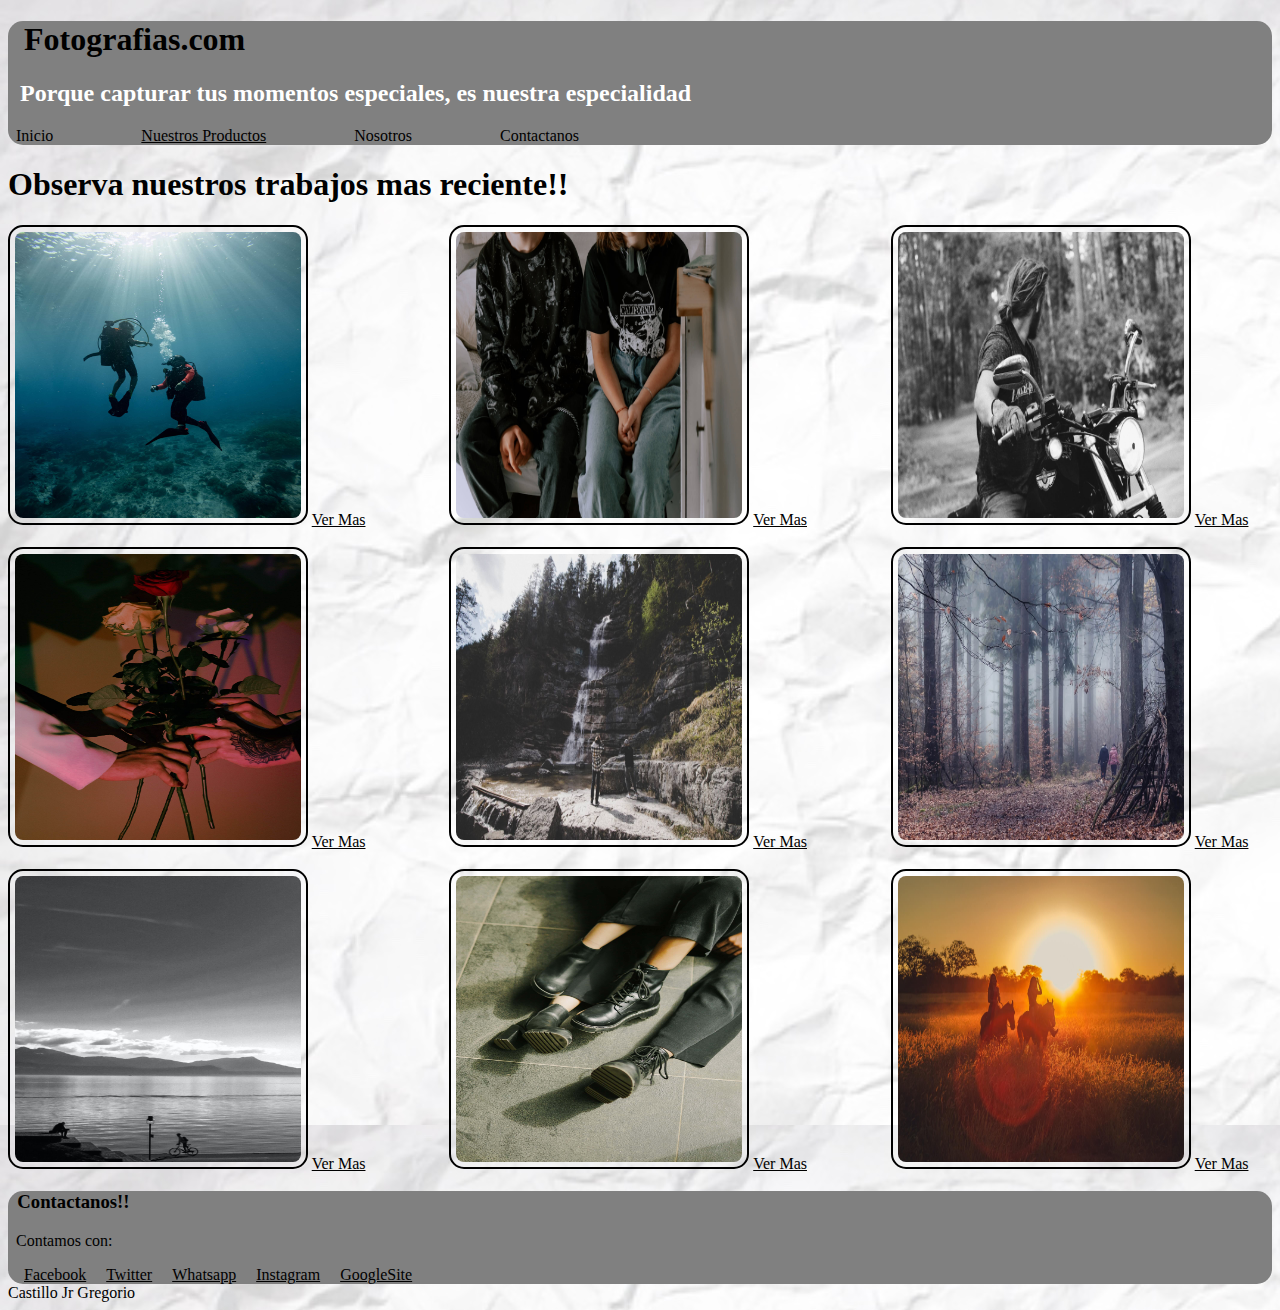
<file: Practica1cUnidad4php/index.html>
<!DOCTYPE html>
<html>
<head>
	<meta charset="utf-8">
	<meta name="viewport" content="width=device-width, initial-scale=1">
	<link rel="stylesheet" type="text/css" href="/Practica1cUnidad4php/CSSPractica25.css">
	<title>Fotografias.com</title>
</head>
<body background="/Practica1cUnidad4php/fondo3.jpeg">
	<header>
		<h1>&nbsp;&nbsp;Fotografias.com</h1>
		<h2>&nbsp;&nbsp;Porque capturar tus momentos especiales, es nuestra especialidad</h2>
		&nbsp;&nbsp;Inicio&nbsp;&nbsp;&nbsp;&nbsp;&nbsp;&nbsp;&nbsp;&nbsp;&nbsp;&nbsp;&nbsp;&nbsp;&nbsp;&nbsp;&nbsp;&nbsp;&nbsp;&nbsp;&nbsp;&nbsp;&nbsp;&nbsp;<a href="/Practica1cUnidad4php/productos.php">Nuestros Productos</a>&nbsp;&nbsp;&nbsp;&nbsp;&nbsp;&nbsp;&nbsp;&nbsp;&nbsp;&nbsp;&nbsp;&nbsp;&nbsp;&nbsp;&nbsp;&nbsp;&nbsp;&nbsp;&nbsp;&nbsp;&nbsp;&nbsp;Nosotros&nbsp;&nbsp;&nbsp;&nbsp;&nbsp;&nbsp;&nbsp;&nbsp;&nbsp;&nbsp;&nbsp;&nbsp;&nbsp;&nbsp;&nbsp;&nbsp;&nbsp;&nbsp;&nbsp;&nbsp;&nbsp;&nbsp;Contactanos
	</header>

	<main>
		<h1>Observa nuestros trabajos mas reciente!!</h1>
		
			
			<img src="pexels-carlos-jamaica-11060853.jpg">
			<a href="">Ver Mas</a>&nbsp;&nbsp;&nbsp;&nbsp;&nbsp;&nbsp;&nbsp;&nbsp;&nbsp;&nbsp;&nbsp;&nbsp;&nbsp;&nbsp;&nbsp;&nbsp;&nbsp;&nbsp;&nbsp;&nbsp;
		
			<img src="pexels-cottonbro-6187685.jpg">
			<a href="">Ver Mas</a>&nbsp;&nbsp;&nbsp;&nbsp;&nbsp;&nbsp;&nbsp;&nbsp;&nbsp;&nbsp;&nbsp;&nbsp;&nbsp;&nbsp;&nbsp;&nbsp;&nbsp;&nbsp;&nbsp;&nbsp;
		
			<img src="pexels-daria-usanova-2820885.jpg">
			<a href="">Ver Mas</a><br><br>
		
			<img src="pexels-lena-glukhova-10400931.jpg">
			<a href="">Ver Mas</a>&nbsp;&nbsp;&nbsp;&nbsp;&nbsp;&nbsp;&nbsp;&nbsp;&nbsp;&nbsp;&nbsp;&nbsp;&nbsp;&nbsp;&nbsp;&nbsp;&nbsp;&nbsp;&nbsp;&nbsp;
		
			<img src="pexels-lucas-allmann-448754.jpg">
			<a href="">Ver Mas</a>&nbsp;&nbsp;&nbsp;&nbsp;&nbsp;&nbsp;&nbsp;&nbsp;&nbsp;&nbsp;&nbsp;&nbsp;&nbsp;&nbsp;&nbsp;&nbsp;&nbsp;&nbsp;&nbsp;&nbsp;
		
			<img src="pexels-myriams-fotos-5960986.jpg">
			<a href="">Ver Mas</a><br><br>
		
			<img src="pexels-naoh-lehmann-11564226.jpg">
			<a href="">Ver Mas</a>&nbsp;&nbsp;&nbsp;&nbsp;&nbsp;&nbsp;&nbsp;&nbsp;&nbsp;&nbsp;&nbsp;&nbsp;&nbsp;&nbsp;&nbsp;&nbsp;&nbsp;&nbsp;&nbsp;&nbsp;
		
			<img src="pexels-rizky-sabriansyah-10919363.jpg">
			<a href="">Ver Mas</a>&nbsp;&nbsp;&nbsp;&nbsp;&nbsp;&nbsp;&nbsp;&nbsp;&nbsp;&nbsp;&nbsp;&nbsp;&nbsp;&nbsp;&nbsp;&nbsp;&nbsp;&nbsp;&nbsp;&nbsp;
		
			<img src="pexels-willsantt-2714627.jpg">
			<a href="">Ver Mas</a>
			
	</main>

	<footer>
		<h3>&nbsp;&nbsp;Contactanos!!</h3>
		<p>&nbsp;&nbsp;Contamos con:</p>
		&nbsp;&nbsp;&nbsp;&nbsp;<a href="">Facebook</a>
		&nbsp;&nbsp;&nbsp;&nbsp;<a href="">Twitter</a>
		&nbsp;&nbsp;&nbsp;&nbsp;<a href="">Whatsapp</a>
		&nbsp;&nbsp;&nbsp;&nbsp;<a href="">Instagram</a>
		&nbsp;&nbsp;&nbsp;&nbsp;<a href="">GoogleSite</a>
		&nbsp;&nbsp;&nbsp;&nbsp;
	</footer>

	Castillo Jr Gregorio

</body>
</html>
</file>
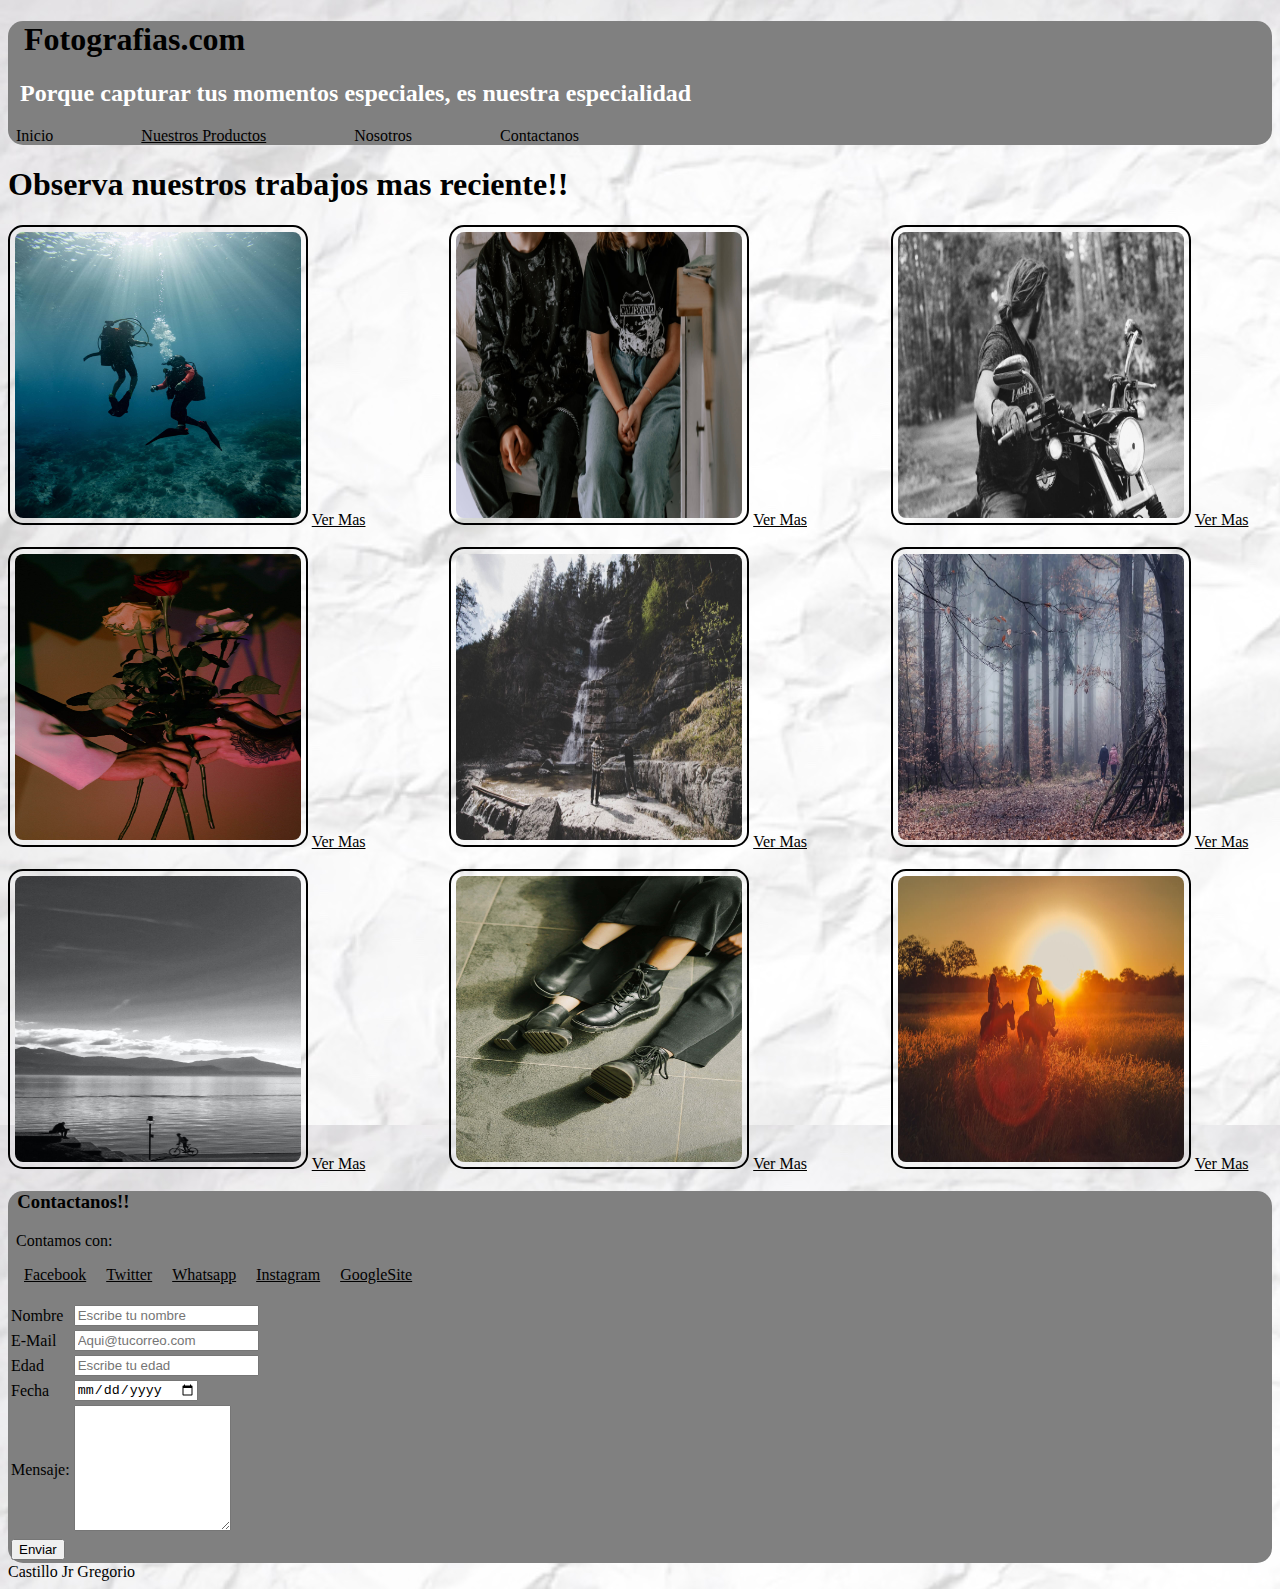
<file: Practica3Unidad4php/index.html>
<!DOCTYPE html>
<html>
<head>
	<meta charset="utf-8">
	<meta name="viewport" content="width=device-width, initial-scale=1">
	<link rel="stylesheet" type="text/css" href="/Practica1cUnidad4php/CSSPractica25.css">
	<title>Fotografias.com</title>
</head>
<body background="/Practica1cUnidad4php/fondo3.jpeg">
	<header>
		<h1>&nbsp;&nbsp;Fotografias.com</h1>
		<h2>&nbsp;&nbsp;Porque capturar tus momentos especiales, es nuestra especialidad</h2>
		&nbsp;&nbsp;Inicio&nbsp;&nbsp;&nbsp;&nbsp;&nbsp;&nbsp;&nbsp;&nbsp;&nbsp;&nbsp;&nbsp;&nbsp;&nbsp;&nbsp;&nbsp;&nbsp;&nbsp;&nbsp;&nbsp;&nbsp;&nbsp;&nbsp;<a href="/Practica1cUnidad4php/productos.php">Nuestros Productos</a>&nbsp;&nbsp;&nbsp;&nbsp;&nbsp;&nbsp;&nbsp;&nbsp;&nbsp;&nbsp;&nbsp;&nbsp;&nbsp;&nbsp;&nbsp;&nbsp;&nbsp;&nbsp;&nbsp;&nbsp;&nbsp;&nbsp;Nosotros&nbsp;&nbsp;&nbsp;&nbsp;&nbsp;&nbsp;&nbsp;&nbsp;&nbsp;&nbsp;&nbsp;&nbsp;&nbsp;&nbsp;&nbsp;&nbsp;&nbsp;&nbsp;&nbsp;&nbsp;&nbsp;&nbsp;Contactanos
	</header>

	<main>
		<h1>Observa nuestros trabajos mas reciente!!</h1>
		
			
			<img src="pexels-carlos-jamaica-11060853.jpg">
			<a href="">Ver Mas</a>&nbsp;&nbsp;&nbsp;&nbsp;&nbsp;&nbsp;&nbsp;&nbsp;&nbsp;&nbsp;&nbsp;&nbsp;&nbsp;&nbsp;&nbsp;&nbsp;&nbsp;&nbsp;&nbsp;&nbsp;
		
			<img src="pexels-cottonbro-6187685.jpg">
			<a href="">Ver Mas</a>&nbsp;&nbsp;&nbsp;&nbsp;&nbsp;&nbsp;&nbsp;&nbsp;&nbsp;&nbsp;&nbsp;&nbsp;&nbsp;&nbsp;&nbsp;&nbsp;&nbsp;&nbsp;&nbsp;&nbsp;
		
			<img src="pexels-daria-usanova-2820885.jpg">
			<a href="">Ver Mas</a><br><br>
		
			<img src="pexels-lena-glukhova-10400931.jpg">
			<a href="">Ver Mas</a>&nbsp;&nbsp;&nbsp;&nbsp;&nbsp;&nbsp;&nbsp;&nbsp;&nbsp;&nbsp;&nbsp;&nbsp;&nbsp;&nbsp;&nbsp;&nbsp;&nbsp;&nbsp;&nbsp;&nbsp;
		
			<img src="pexels-lucas-allmann-448754.jpg">
			<a href="">Ver Mas</a>&nbsp;&nbsp;&nbsp;&nbsp;&nbsp;&nbsp;&nbsp;&nbsp;&nbsp;&nbsp;&nbsp;&nbsp;&nbsp;&nbsp;&nbsp;&nbsp;&nbsp;&nbsp;&nbsp;&nbsp;
		
			<img src="pexels-myriams-fotos-5960986.jpg">
			<a href="">Ver Mas</a><br><br>
		
			<img src="pexels-naoh-lehmann-11564226.jpg">
			<a href="">Ver Mas</a>&nbsp;&nbsp;&nbsp;&nbsp;&nbsp;&nbsp;&nbsp;&nbsp;&nbsp;&nbsp;&nbsp;&nbsp;&nbsp;&nbsp;&nbsp;&nbsp;&nbsp;&nbsp;&nbsp;&nbsp;
		
			<img src="pexels-rizky-sabriansyah-10919363.jpg">
			<a href="">Ver Mas</a>&nbsp;&nbsp;&nbsp;&nbsp;&nbsp;&nbsp;&nbsp;&nbsp;&nbsp;&nbsp;&nbsp;&nbsp;&nbsp;&nbsp;&nbsp;&nbsp;&nbsp;&nbsp;&nbsp;&nbsp;
		
			<img src="pexels-willsantt-2714627.jpg">
			<a href="">Ver Mas</a>
			
	</main>

	<footer>
		<h3>&nbsp;&nbsp;Contactanos!!</h3>
		<p>&nbsp;&nbsp;Contamos con:</p>
		&nbsp;&nbsp;&nbsp;&nbsp;<a href="">Facebook</a>
		&nbsp;&nbsp;&nbsp;&nbsp;<a href="">Twitter</a>
		&nbsp;&nbsp;&nbsp;&nbsp;<a href="">Whatsapp</a>
		&nbsp;&nbsp;&nbsp;&nbsp;<a href="">Instagram</a>
		&nbsp;&nbsp;&nbsp;&nbsp;<a href="">GoogleSite</a>
		
		&nbsp;&nbsp;<form action="/Practica3Unidad4php/form.php" method="post">
			<table aling="center">
				<tr>
					&nbsp;&nbsp;<td>Nombre</td>
					&nbsp;&nbsp;<td><input type="text" name="nombre" placeholder="Escribe tu nombre" required></td>
				</tr>
				<tr>
					<td>E-Mail</td>
					<td><input type="email" name="email" placeholder="Aqui@tucorreo.com" required></td>
				</tr>
				<tr>
					<td>Edad</td>
					<td><input type="number" name="edad" placeholder="Escribe tu edad" required></td>
				</tr>
				<tr>
					<td>Fecha</td>
					<td><input type="date" name="fecha" placeholder="Escribe la fecha" required></td>
				</tr>
					<td>Mensaje:</td>
					<td><textarea cols="17" rows="8" name="mensaje" required></textarea></td>
				<tr>
					<td><input type="submit" name="boton" value="Enviar"></td>
				</tr>
			</table>
		</form>
	</footer>

	Castillo Jr Gregorio

</body> 
</html>
</file>
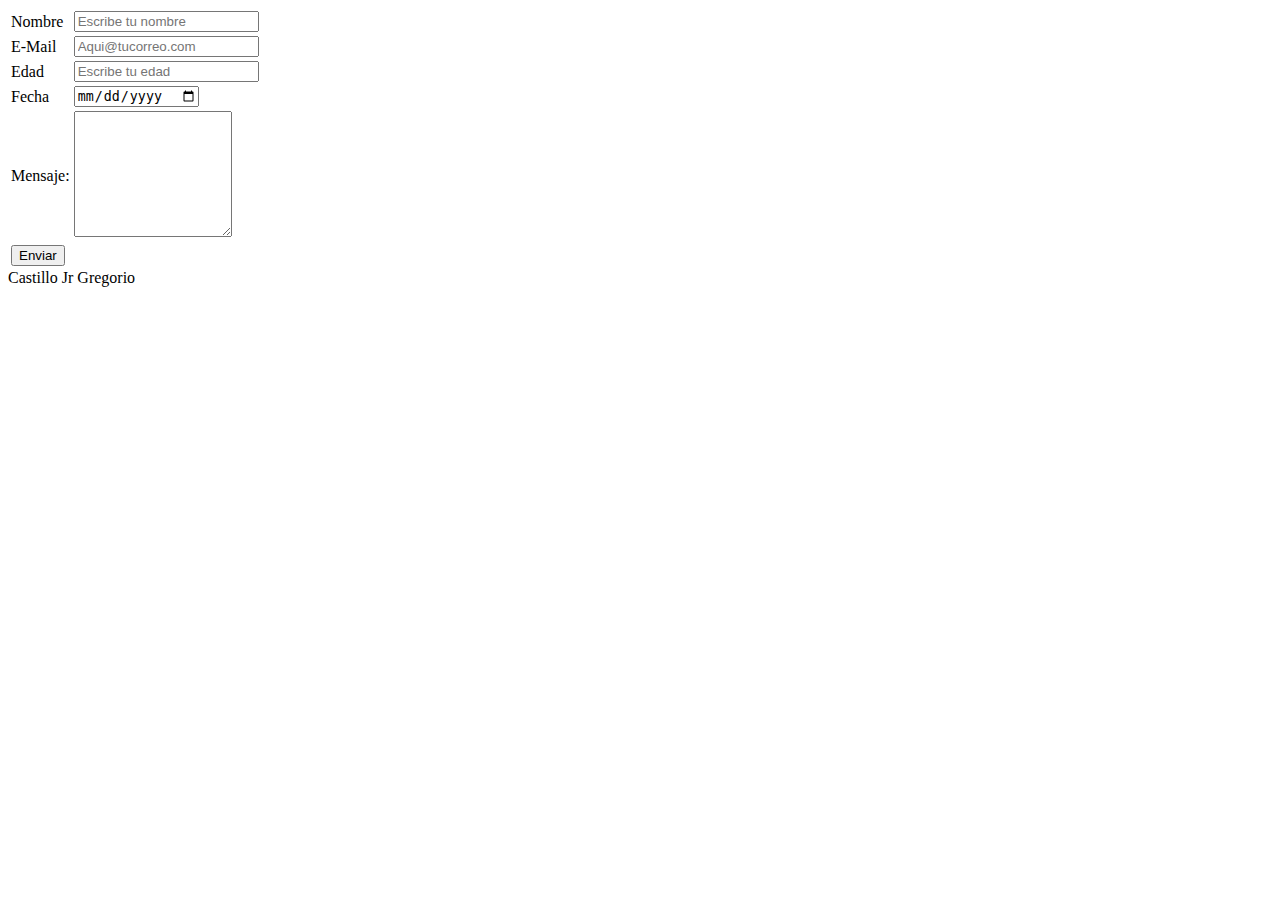
<file: Practica4Unidad4php/index.html>
<!DOCTYPE html>
<html lang="en">
<head>
    <meta charset="UTF-8">
    <meta http-equiv="X-UA-Compatible" content="IE=edge">
    <meta name="viewport" content="width=device-width, initial-scale=1.0">
    <title>Formulario</title>
</head>
<body>
    <form action="/Practica4Unidad4php/form.php" method="post"> 
        <table aling="center">
            <tr>
                <td>Nombre</td>
                <td><input type="text" name="nombre" placeholder="Escribe tu nombre" required></td>
            </tr>
            <tr>
                <td>E-Mail</td>
                <td><input type="email" name="email" placeholder="Aqui@tucorreo.com" required></td>
            </tr>
            <tr>
                <td>Edad</td>
                <td><input type="number" name="edad" placeholder="Escribe tu edad" required></td>
            </tr>
            <tr>
                <td>Fecha</td>
                <td><input type="date" name="fecha" placeholder="Escribe la fecha" required></td>
            </tr>
                <td>Mensaje:</td>
                <td><textarea cols="17" rows="8" name="mensaje" required></textarea></td>
            <tr>
                <td><input type="submit" name="boton" value="Enviar"></td>
            </tr>
        </table>
    </form>

    Castillo Jr Gregorio
</body>
</html>
</file>
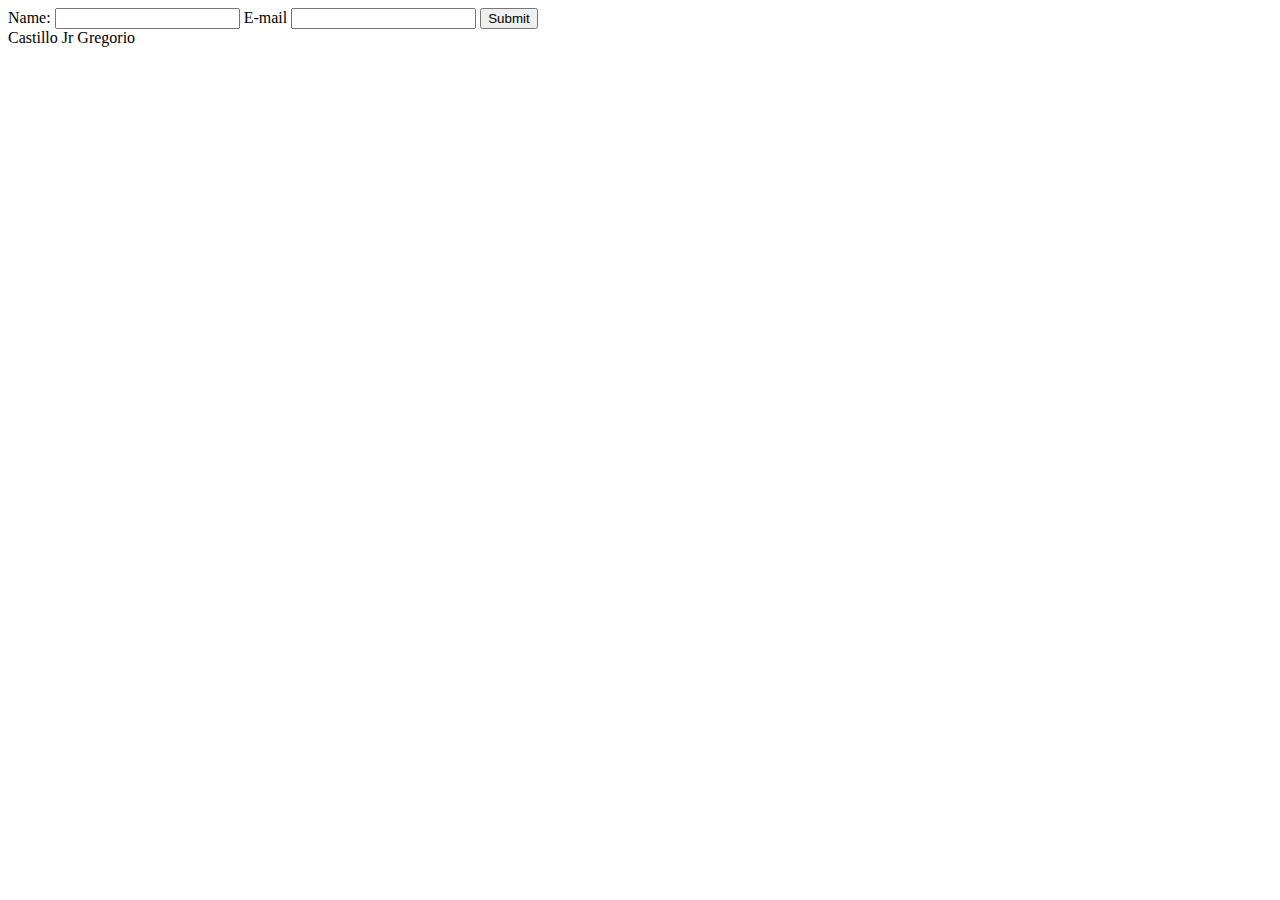
<file: Practica5Unidad4php/index.html>
<!DOCTYPE html>
<html lang="en">
<head>
    <meta charset="UTF-8">
    <meta http-equiv="X-UA-Compatible" content="IE=edge">
    <meta name="viewport" content="width=device-width, initial-scale=1.0">
    <title>Document</title>
</head>
<body>
    <form action="bienvenido.php" method="post">
        Name: <input type="text" name="name">
        E-mail <input type="text" name="email">
        <input type="submit" >
    </form>
    Castillo Jr Gregorio
</body>
</html>
</file>
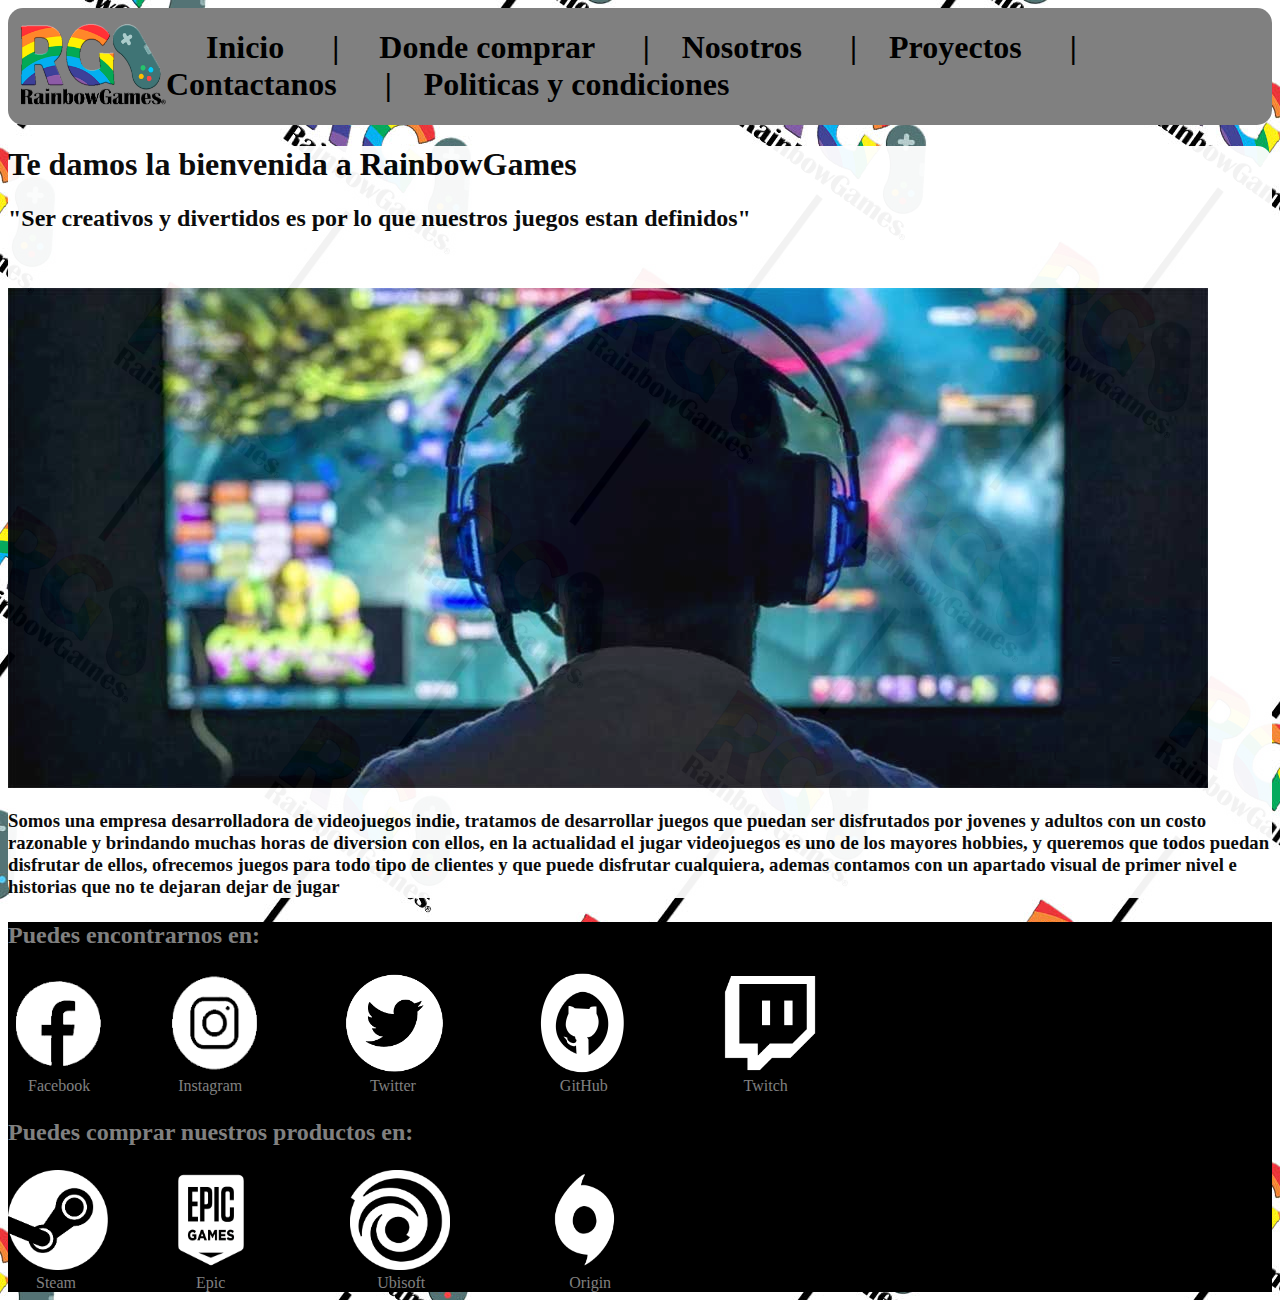
<file: ProyectoFinalRainbowGames/index.html>
<!DOCTYPE html>
<html lang="en">
<head>
    <meta charset="UTF-8">
    <meta http-equiv="X-UA-Compatible" content="IE=edge">
    <meta name="viewport" content="width=device-width, initial-scale=1.0">
    <link rel="stylesheet" type="text/css" href="/ProyectoFinalRainbowGames/Diseño.css">
    <title>RainbowGames</title>
</head>
<body background="/ProyectoFinalRainbowGames/BackgroundRainbowGames.jpg">
    <header>
        &nbsp;&nbsp; <a href="/ProyectoFinalRainbowGames/index.html"><img src="/ProyectoFinalRainbowGames/Logo Empresa.png" width="150" height="100"></a>
       <h1> 
        &nbsp;&nbsp;&nbsp;&nbsp;  
        <a href="/ProyectoFinalRainbowGames/index.html">Inicio</a>
        &nbsp;&nbsp;&nbsp;&nbsp;&nbsp;|&nbsp;&nbsp;&nbsp;&nbsp;
        <a href="/ProyectoFinalRainbowGames/Donde_comprar.html">Donde comprar</a>
        &nbsp;&nbsp;&nbsp;&nbsp;&nbsp;|&nbsp;&nbsp;&nbsp;
        <a href="/ProyectoFinalRainbowGames/Nosotros.html">Nosotros</a>
        &nbsp;&nbsp;&nbsp;&nbsp;&nbsp;|&nbsp;&nbsp;&nbsp;
        <a href="/ProyectoFinalRainbowGames/Proyectos.html">Proyectos</a>
        &nbsp;&nbsp;&nbsp;&nbsp;&nbsp;|&nbsp;&nbsp;&nbsp;
        <a href="/ProyectoFinalRainbowGames/Contactanos.html">Contactanos</a>   
        &nbsp;&nbsp;&nbsp;&nbsp;&nbsp;|&nbsp;&nbsp;&nbsp;
        <a href="/ProyectoFinalRainbowGames/Politicas_y_condiciones.html">Politicas y condiciones</a></h1>
    </header>

    <main>
       <h1>Te damos la bienvenida a RainbowGames</h1>
       <h2>"Ser creativos y divertidos es por lo que nuestros juegos estan definidos"</h2><br>

       &nbsp;&nbsp;&nbsp;&nbsp;&nbsp;&nbsp;&nbsp;&nbsp;&nbsp;&nbsp;&nbsp;&nbsp;&nbsp;&nbsp;&nbsp;&nbsp;&nbsp;&nbsp;&nbsp;&nbsp;&nbsp;&nbsp;&nbsp;&nbsp;
       &nbsp;&nbsp;&nbsp;&nbsp;&nbsp;&nbsp;&nbsp;&nbsp;&nbsp;&nbsp;&nbsp;&nbsp;&nbsp;&nbsp;&nbsp;&nbsp;&nbsp;&nbsp;&nbsp;&nbsp;&nbsp;&nbsp;&nbsp;&nbsp;
       &nbsp;&nbsp;&nbsp;&nbsp;&nbsp;&nbsp;&nbsp;&nbsp;&nbsp;&nbsp;&nbsp;&nbsp;&nbsp;&nbsp;&nbsp;&nbsp;&nbsp;&nbsp;&nbsp;&nbsp;&nbsp;&nbsp;&nbsp;&nbsp;
       <img src="/ProyectoFinalRainbowGames/jugador.jpg" >

       <h3>Somos una empresa desarrolladora de videojuegos indie, tratamos de desarrollar juegos que puedan ser disfrutados por jovenes y adultos con un costo razonable
           y brindando muchas horas de diversion con ellos, en la actualidad el jugar videojuegos es uno de los mayores hobbies, y queremos que todos puedan disfrutar de 
           ellos, ofrecemos juegos para todo tipo de clientes y que puede disfrutar cualquiera, ademas contamos con un apartado visual de primer nivel e historias
           que no te dejaran dejar de jugar
       </h3>
       

    </main>

    <footer>    
        <h2><p>Puedes encontrarnos en:</p></h1>
        <span>
        <a href="www.facebook.com"><img src="/ProyectoFinalRainbowGames/facebook.png" width="100" height="100"></a>
        &nbsp;&nbsp;&nbsp;&nbsp;&nbsp;&nbsp;&nbsp;&nbsp;&nbsp;&nbsp;&nbsp;&nbsp;
        <a href="www.facebook.com"><img src="/ProyectoFinalRainbowGames/instagram..png" width="100" height="100"></a> 
        &nbsp;&nbsp;&nbsp;&nbsp;&nbsp;&nbsp;&nbsp;&nbsp;&nbsp;&nbsp;&nbsp;&nbsp;&nbsp;&nbsp;&nbsp;&nbsp;&nbsp;&nbsp;
        <a href="www.twitter.com"><img src="/ProyectoFinalRainbowGames/twitter logo.png" width="100" height="100"></a> 
        &nbsp;&nbsp;&nbsp;&nbsp;&nbsp;&nbsp;&nbsp;&nbsp;&nbsp;&nbsp;&nbsp;&nbsp;&nbsp;&nbsp;&nbsp;&nbsp;&nbsp;&nbsp;&nbsp;&nbsp;
        <a href="www.github.com"><img src="/ProyectoFinalRainbowGames/githublogo.png" width="100" height="100"></a> 
        &nbsp;&nbsp;&nbsp;&nbsp;&nbsp;&nbsp;&nbsp;&nbsp;&nbsp;&nbsp;&nbsp;&nbsp;&nbsp;&nbsp;&nbsp;&nbsp;&nbsp;&nbsp;&nbsp;&nbsp;
        <a href="www.twitch.com"><img src="/ProyectoFinalRainbowGames/twitch.png" width="100" height="100"></a><br>
        &nbsp;&nbsp;&nbsp;&nbsp;
        Facebook 
        &nbsp;&nbsp;&nbsp;&nbsp;&nbsp;&nbsp;&nbsp;&nbsp;&nbsp;&nbsp;&nbsp;&nbsp;&nbsp;&nbsp;&nbsp;&nbsp;&nbsp;&nbsp;&nbsp;&nbsp;
        Instagram
        &nbsp;&nbsp;&nbsp;&nbsp;&nbsp;&nbsp;&nbsp;&nbsp;&nbsp;&nbsp;&nbsp;&nbsp;&nbsp;&nbsp;&nbsp;&nbsp;&nbsp;&nbsp;&nbsp;&nbsp;&nbsp;&nbsp;&nbsp;&nbsp;&nbsp;&nbsp;&nbsp;&nbsp;&nbsp;&nbsp;
        Twitter 
        &nbsp;&nbsp;&nbsp;&nbsp;&nbsp;&nbsp;&nbsp;&nbsp;&nbsp;&nbsp;&nbsp;&nbsp;&nbsp;&nbsp;&nbsp;&nbsp;&nbsp;&nbsp;&nbsp;&nbsp;&nbsp;&nbsp;&nbsp;&nbsp;&nbsp;&nbsp;&nbsp;&nbsp;&nbsp;&nbsp;&nbsp;&nbsp;&nbsp;&nbsp;
        GitHub
        &nbsp;&nbsp;&nbsp;&nbsp;&nbsp;&nbsp;&nbsp;&nbsp;&nbsp;&nbsp;&nbsp;&nbsp;&nbsp;&nbsp;&nbsp;&nbsp;&nbsp;&nbsp;&nbsp;&nbsp;&nbsp;&nbsp;&nbsp;&nbsp;&nbsp;&nbsp;&nbsp;&nbsp;&nbsp;&nbsp;&nbsp;&nbsp;
        Twitch
        </span>

        <h2><p>Puedes comprar nuestros productos en:</p></h2>
        <span>
        <a href="www.steam.com"><img src="/ProyectoFinalRainbowGames/steam logo.png" width="100" height="100"></a>
        &nbsp;&nbsp;&nbsp;&nbsp;&nbsp;
        <a href="www.epic.com"><img src="/ProyectoFinalRainbowGames/epic logo.jpg" width="150" height="100"></a>
        &nbsp;&nbsp;&nbsp;&nbsp;&nbsp;&nbsp;&nbsp;&nbsp;&nbsp;&nbsp;&nbsp;&nbsp;&nbsp;&nbsp;
        <a href="www.epic.com"><img src="/ProyectoFinalRainbowGames/ubisoft.png" width="100" height="100"></a>
        &nbsp;&nbsp;&nbsp;&nbsp;&nbsp;&nbsp;&nbsp;&nbsp;&nbsp;&nbsp;&nbsp;&nbsp;&nbsp;&nbsp;&nbsp;&nbsp;&nbsp;&nbsp;&nbsp;
        <a href="www.epic.com"><img src="/ProyectoFinalRainbowGames/origin.png" width="100" height="100"></a> <br>
        &nbsp;&nbsp;&nbsp;&nbsp;&nbsp;&nbsp;
        Steam
        &nbsp;&nbsp;&nbsp;&nbsp;&nbsp;&nbsp;&nbsp;&nbsp;&nbsp;&nbsp;&nbsp;&nbsp;&nbsp;&nbsp;&nbsp;&nbsp;&nbsp;&nbsp;&nbsp;&nbsp;&nbsp;&nbsp;&nbsp;&nbsp;&nbsp;&nbsp;&nbsp;&nbsp;
        Epic
        &nbsp;&nbsp;&nbsp;&nbsp;&nbsp;&nbsp;&nbsp;&nbsp;&nbsp;&nbsp;&nbsp;&nbsp;&nbsp;&nbsp;&nbsp;&nbsp;&nbsp;&nbsp;&nbsp;&nbsp;&nbsp;&nbsp;&nbsp;&nbsp;&nbsp;&nbsp;&nbsp;&nbsp;&nbsp;&nbsp;&nbsp;&nbsp;&nbsp;&nbsp;&nbsp;&nbsp;
        Ubisoft
        &nbsp;&nbsp;&nbsp;&nbsp;&nbsp;&nbsp;&nbsp;&nbsp;&nbsp;&nbsp;&nbsp;&nbsp;&nbsp;&nbsp;&nbsp;&nbsp;&nbsp;&nbsp;&nbsp;&nbsp;&nbsp;&nbsp;&nbsp;&nbsp;&nbsp;&nbsp;&nbsp;&nbsp;&nbsp;&nbsp;&nbsp;&nbsp;&nbsp;&nbsp;
        Origin
        </span>  
    </footer>
</body>
</html>
</file>
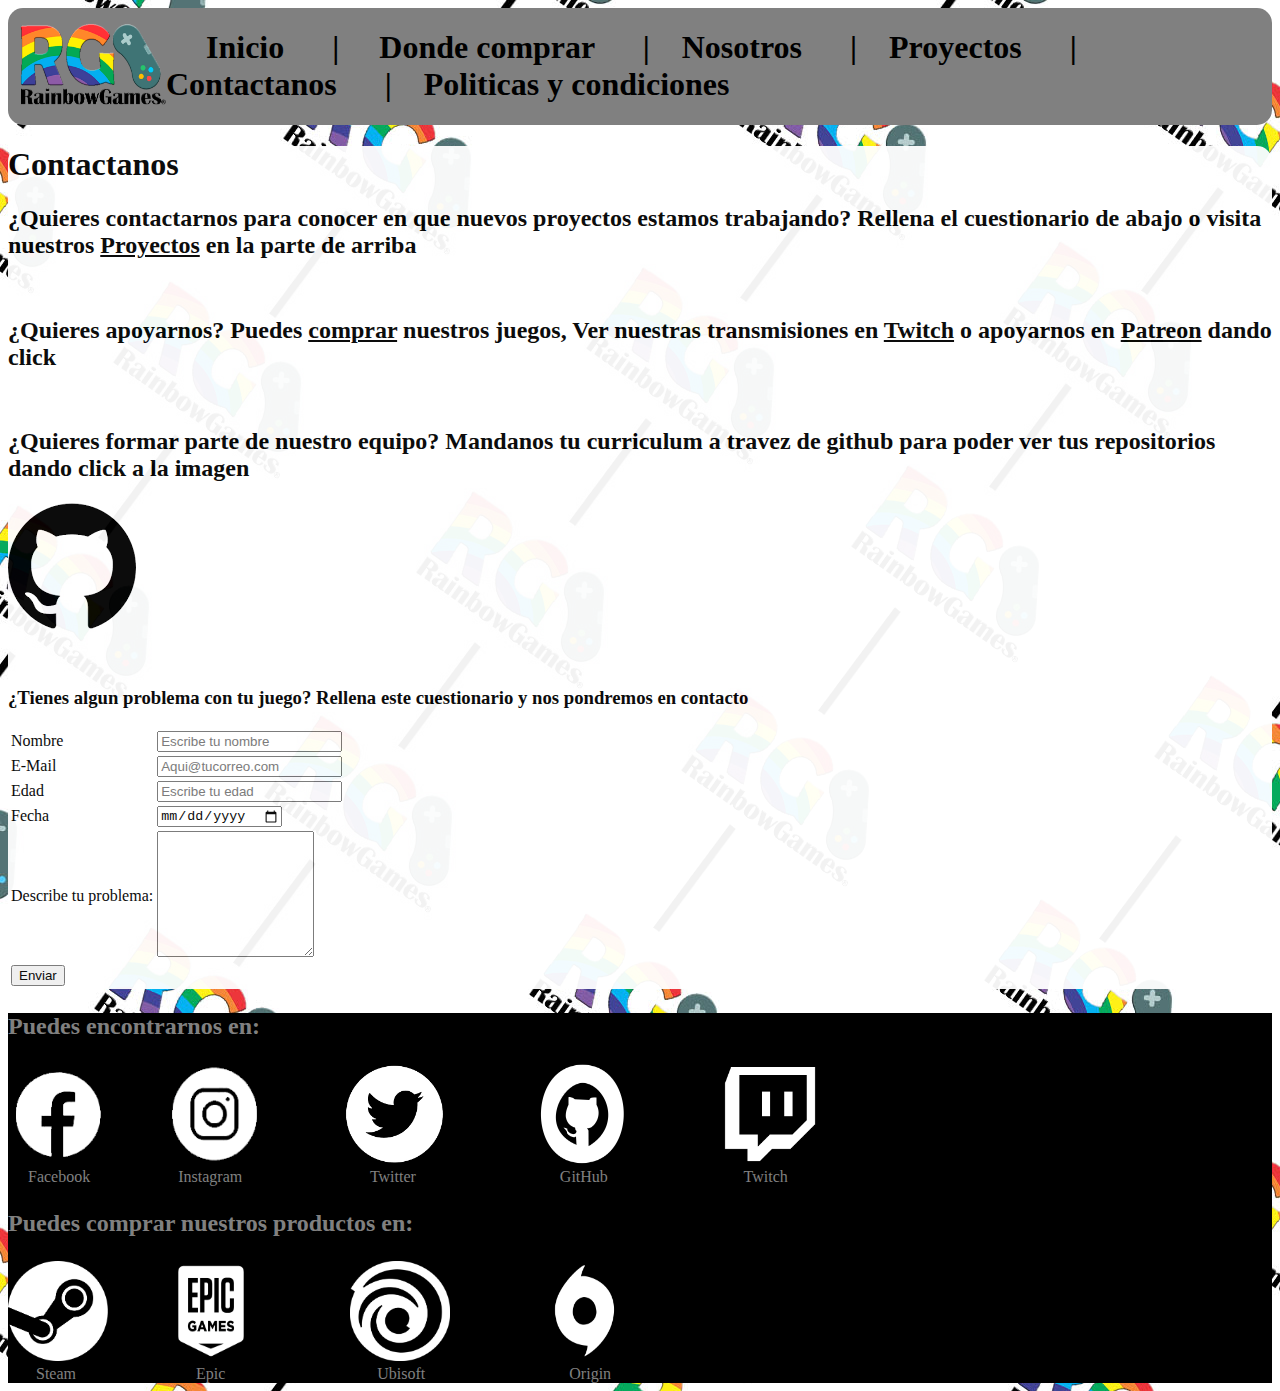
<file: ProyectoFinalRainbowGames/Contactanos.html>
<!DOCTYPE html>
<html lang="en">
<head>
    <meta charset="UTF-8">
    <meta http-equiv="X-UA-Compatible" content="IE=edge">
    <meta name="viewport" content="width=device-width, initial-scale=1.0">
    <link rel="stylesheet" type="text/css" href="/ProyectoFinalRainbowGames/Diseño.css">
    <title>Contactanos</title>
</head>
<body background="/ProyectoFinalRainbowGames/BackgroundRainbowGames.jpg">
    <header>
        &nbsp;&nbsp; <a href="/ProyectoFinalRainbowGames/index.html"><img src="/ProyectoFinalRainbowGames/Logo Empresa.png" width="150" height="100"></a>
       <h1> 
        &nbsp;&nbsp;&nbsp;&nbsp;  
        <a href="/ProyectoFinalRainbowGames/index.html">Inicio</a>
        &nbsp;&nbsp;&nbsp;&nbsp;&nbsp;|&nbsp;&nbsp;&nbsp;&nbsp;
        <a href="/ProyectoFinalRainbowGames/Donde_comprar.html">Donde comprar</a>
        &nbsp;&nbsp;&nbsp;&nbsp;&nbsp;|&nbsp;&nbsp;&nbsp;
        <a href="/ProyectoFinalRainbowGames/Nosotros.html">Nosotros</a>
        &nbsp;&nbsp;&nbsp;&nbsp;&nbsp;|&nbsp;&nbsp;&nbsp;
        <a href="/ProyectoFinalRainbowGames/Proyectos.html">Proyectos</a>
        &nbsp;&nbsp;&nbsp;&nbsp;&nbsp;|&nbsp;&nbsp;&nbsp;
        <a href="/ProyectoFinalRainbowGames/Contactanos.html">Contactanos</a>   
        &nbsp;&nbsp;&nbsp;&nbsp;&nbsp;|&nbsp;&nbsp;&nbsp;
        <a href="/ProyectoFinalRainbowGames/Politicas_y_condiciones.html">Politicas y condiciones</a></h1>
    </header>

    <main>
        <p><h1>Contactanos</h1></p>
        <p>
            <h2>¿Quieres contactarnos para conocer en que nuevos proyectos estamos trabajando? Rellena el cuestionario de abajo o visita nuestros <a href="/ProyectoFinalRainbowGames/Proyectos.html"><u>Proyectos</u></a> en la parte de arriba</h2>
        </p><br>

        <p>
            <h2>¿Quieres apoyarnos? Puedes <u><a href="/ProyectoFinalRainbowGames/Donde_comprar.html">comprar</a></u> nuestros juegos, Ver nuestras transmisiones en <u><a href="">Twitch</a></u> o apoyarnos en <a href=""><u>Patreon</u></a> dando click  </h2>
        </p><br>

        <p>
            <h2>¿Quieres formar parte de nuestro equipo? Mandanos tu curriculum a travez de github para poder ver tus repositorios dando click a la imagen</h2>
            <a href=""><img src="/ProyectoFinalRainbowGames/git.png" ></a>
        </p><br>

        <p><h3>¿Tienes algun problema con tu juego? Rellena este cuestionario y nos pondremos en contacto</h3></p>
       
        <form name="Formulario" netlify> 
            <table aling="center">
                <tr>
                    <td>Nombre</td>
                    <td><input type="text" name="nombre" placeholder="Escribe tu nombre" required></td>
                </tr>
                <tr>
                    <td>E-Mail</td>
                    <td><input type="email" name="email" placeholder="Aqui@tucorreo.com" required></td>
                </tr>
                <tr>
                    <td>Edad</td>
                    <td><input type="number" name="edad" placeholder="Escribe tu edad" required></td>
                </tr>
                <tr>
                    <td>Fecha</td>
                    <td><input type="date" name="fecha" placeholder="Escribe la fecha" required></td>
                </tr>
                    <td>Describe tu problema:</td>
                    <td><textarea cols="17" rows="8" name="mensaje" required></textarea></td>
                <tr>
                    <td><input type="submit" name="boton" value="Enviar"></td>
                </tr>
            </table>
        </form>
    </main>

    <footer>
        <h2><p>Puedes encontrarnos en:</p></h1>
            <span>
            <a href="www.facebook.com"><img src="/ProyectoFinalRainbowGames/facebook.png" width="100" height="100"></a>
            &nbsp;&nbsp;&nbsp;&nbsp;&nbsp;&nbsp;&nbsp;&nbsp;&nbsp;&nbsp;&nbsp;&nbsp;
            <a href="www.facebook.com"><img src="/ProyectoFinalRainbowGames/instagram..png" width="100" height="100"></a> 
            &nbsp;&nbsp;&nbsp;&nbsp;&nbsp;&nbsp;&nbsp;&nbsp;&nbsp;&nbsp;&nbsp;&nbsp;&nbsp;&nbsp;&nbsp;&nbsp;&nbsp;&nbsp;
            <a href="www.twitter.com"><img src="/ProyectoFinalRainbowGames/twitter logo.png" width="100" height="100"></a> 
            &nbsp;&nbsp;&nbsp;&nbsp;&nbsp;&nbsp;&nbsp;&nbsp;&nbsp;&nbsp;&nbsp;&nbsp;&nbsp;&nbsp;&nbsp;&nbsp;&nbsp;&nbsp;&nbsp;&nbsp;
            <a href="www.github.com"><img src="/ProyectoFinalRainbowGames/githublogo.png" width="100" height="100"></a> 
            &nbsp;&nbsp;&nbsp;&nbsp;&nbsp;&nbsp;&nbsp;&nbsp;&nbsp;&nbsp;&nbsp;&nbsp;&nbsp;&nbsp;&nbsp;&nbsp;&nbsp;&nbsp;&nbsp;&nbsp;
            <a href="www.twitch.com"><img src="/ProyectoFinalRainbowGames/twitch.png" width="100" height="100"></a><br>
            &nbsp;&nbsp;&nbsp;&nbsp;
            Facebook 
            &nbsp;&nbsp;&nbsp;&nbsp;&nbsp;&nbsp;&nbsp;&nbsp;&nbsp;&nbsp;&nbsp;&nbsp;&nbsp;&nbsp;&nbsp;&nbsp;&nbsp;&nbsp;&nbsp;&nbsp;
            Instagram
            &nbsp;&nbsp;&nbsp;&nbsp;&nbsp;&nbsp;&nbsp;&nbsp;&nbsp;&nbsp;&nbsp;&nbsp;&nbsp;&nbsp;&nbsp;&nbsp;&nbsp;&nbsp;&nbsp;&nbsp;&nbsp;&nbsp;&nbsp;&nbsp;&nbsp;&nbsp;&nbsp;&nbsp;&nbsp;&nbsp;
            Twitter 
            &nbsp;&nbsp;&nbsp;&nbsp;&nbsp;&nbsp;&nbsp;&nbsp;&nbsp;&nbsp;&nbsp;&nbsp;&nbsp;&nbsp;&nbsp;&nbsp;&nbsp;&nbsp;&nbsp;&nbsp;&nbsp;&nbsp;&nbsp;&nbsp;&nbsp;&nbsp;&nbsp;&nbsp;&nbsp;&nbsp;&nbsp;&nbsp;&nbsp;&nbsp;
            GitHub
            &nbsp;&nbsp;&nbsp;&nbsp;&nbsp;&nbsp;&nbsp;&nbsp;&nbsp;&nbsp;&nbsp;&nbsp;&nbsp;&nbsp;&nbsp;&nbsp;&nbsp;&nbsp;&nbsp;&nbsp;&nbsp;&nbsp;&nbsp;&nbsp;&nbsp;&nbsp;&nbsp;&nbsp;&nbsp;&nbsp;&nbsp;&nbsp;
            Twitch
            </span>
    
            <h2><p>Puedes comprar nuestros productos en:</p></h2>
            <span>
            <a href="www.steam.com"><img src="/ProyectoFinalRainbowGames/steam logo.png" width="100" height="100"></a>
            &nbsp;&nbsp;&nbsp;&nbsp;&nbsp;
            <a href="www.epic.com"><img src="/ProyectoFinalRainbowGames/epic logo.jpg" width="150" height="100"></a>
            &nbsp;&nbsp;&nbsp;&nbsp;&nbsp;&nbsp;&nbsp;&nbsp;&nbsp;&nbsp;&nbsp;&nbsp;&nbsp;&nbsp;
            <a href="www.epic.com"><img src="/ProyectoFinalRainbowGames/ubisoft.png" width="100" height="100"></a>
            &nbsp;&nbsp;&nbsp;&nbsp;&nbsp;&nbsp;&nbsp;&nbsp;&nbsp;&nbsp;&nbsp;&nbsp;&nbsp;&nbsp;&nbsp;&nbsp;&nbsp;&nbsp;&nbsp;
            <a href="www.epic.com"><img src="/ProyectoFinalRainbowGames/origin.png" width="100" height="100"></a> <br>
            &nbsp;&nbsp;&nbsp;&nbsp;&nbsp;&nbsp;
            Steam
            &nbsp;&nbsp;&nbsp;&nbsp;&nbsp;&nbsp;&nbsp;&nbsp;&nbsp;&nbsp;&nbsp;&nbsp;&nbsp;&nbsp;&nbsp;&nbsp;&nbsp;&nbsp;&nbsp;&nbsp;&nbsp;&nbsp;&nbsp;&nbsp;&nbsp;&nbsp;&nbsp;&nbsp;
            Epic
            &nbsp;&nbsp;&nbsp;&nbsp;&nbsp;&nbsp;&nbsp;&nbsp;&nbsp;&nbsp;&nbsp;&nbsp;&nbsp;&nbsp;&nbsp;&nbsp;&nbsp;&nbsp;&nbsp;&nbsp;&nbsp;&nbsp;&nbsp;&nbsp;&nbsp;&nbsp;&nbsp;&nbsp;&nbsp;&nbsp;&nbsp;&nbsp;&nbsp;&nbsp;&nbsp;&nbsp;
            Ubisoft
            &nbsp;&nbsp;&nbsp;&nbsp;&nbsp;&nbsp;&nbsp;&nbsp;&nbsp;&nbsp;&nbsp;&nbsp;&nbsp;&nbsp;&nbsp;&nbsp;&nbsp;&nbsp;&nbsp;&nbsp;&nbsp;&nbsp;&nbsp;&nbsp;&nbsp;&nbsp;&nbsp;&nbsp;&nbsp;&nbsp;&nbsp;&nbsp;&nbsp;&nbsp;
            Origin
            </span> 
    </footer>
</body>
</html>
</file>
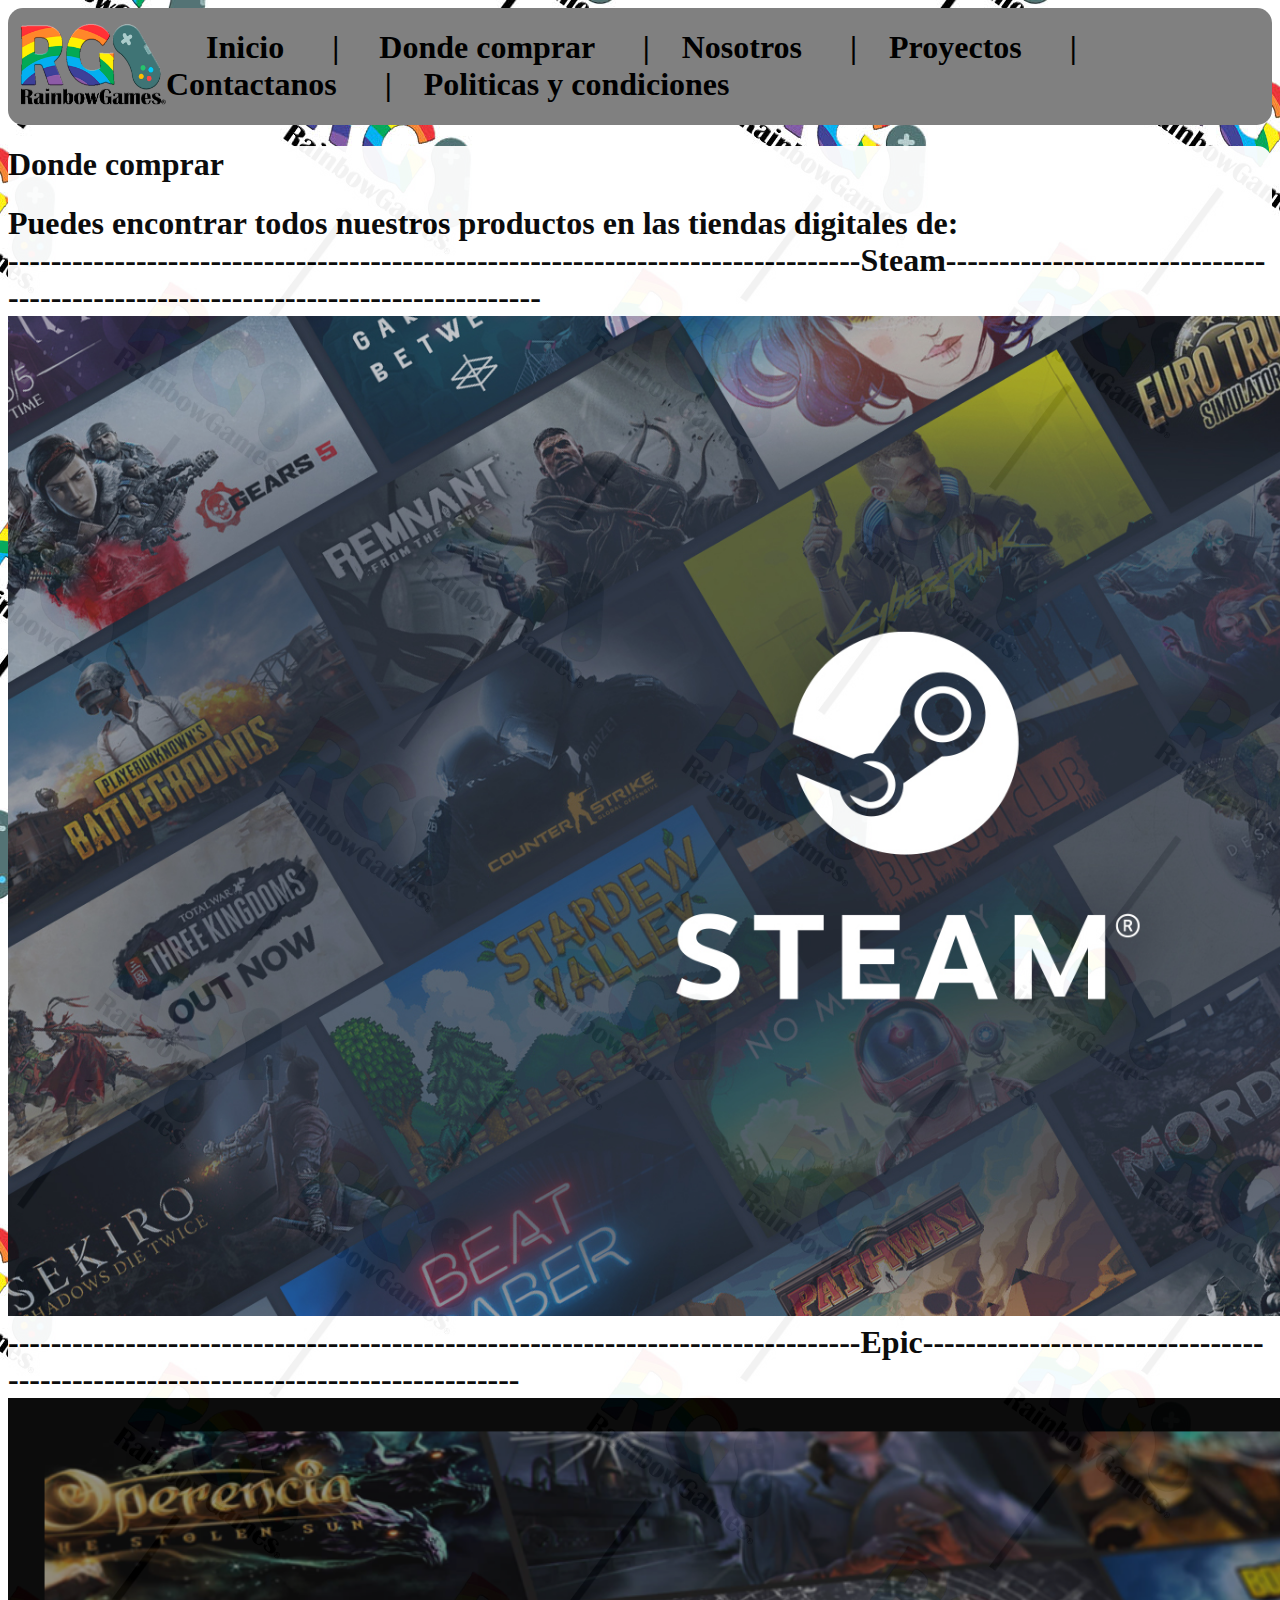
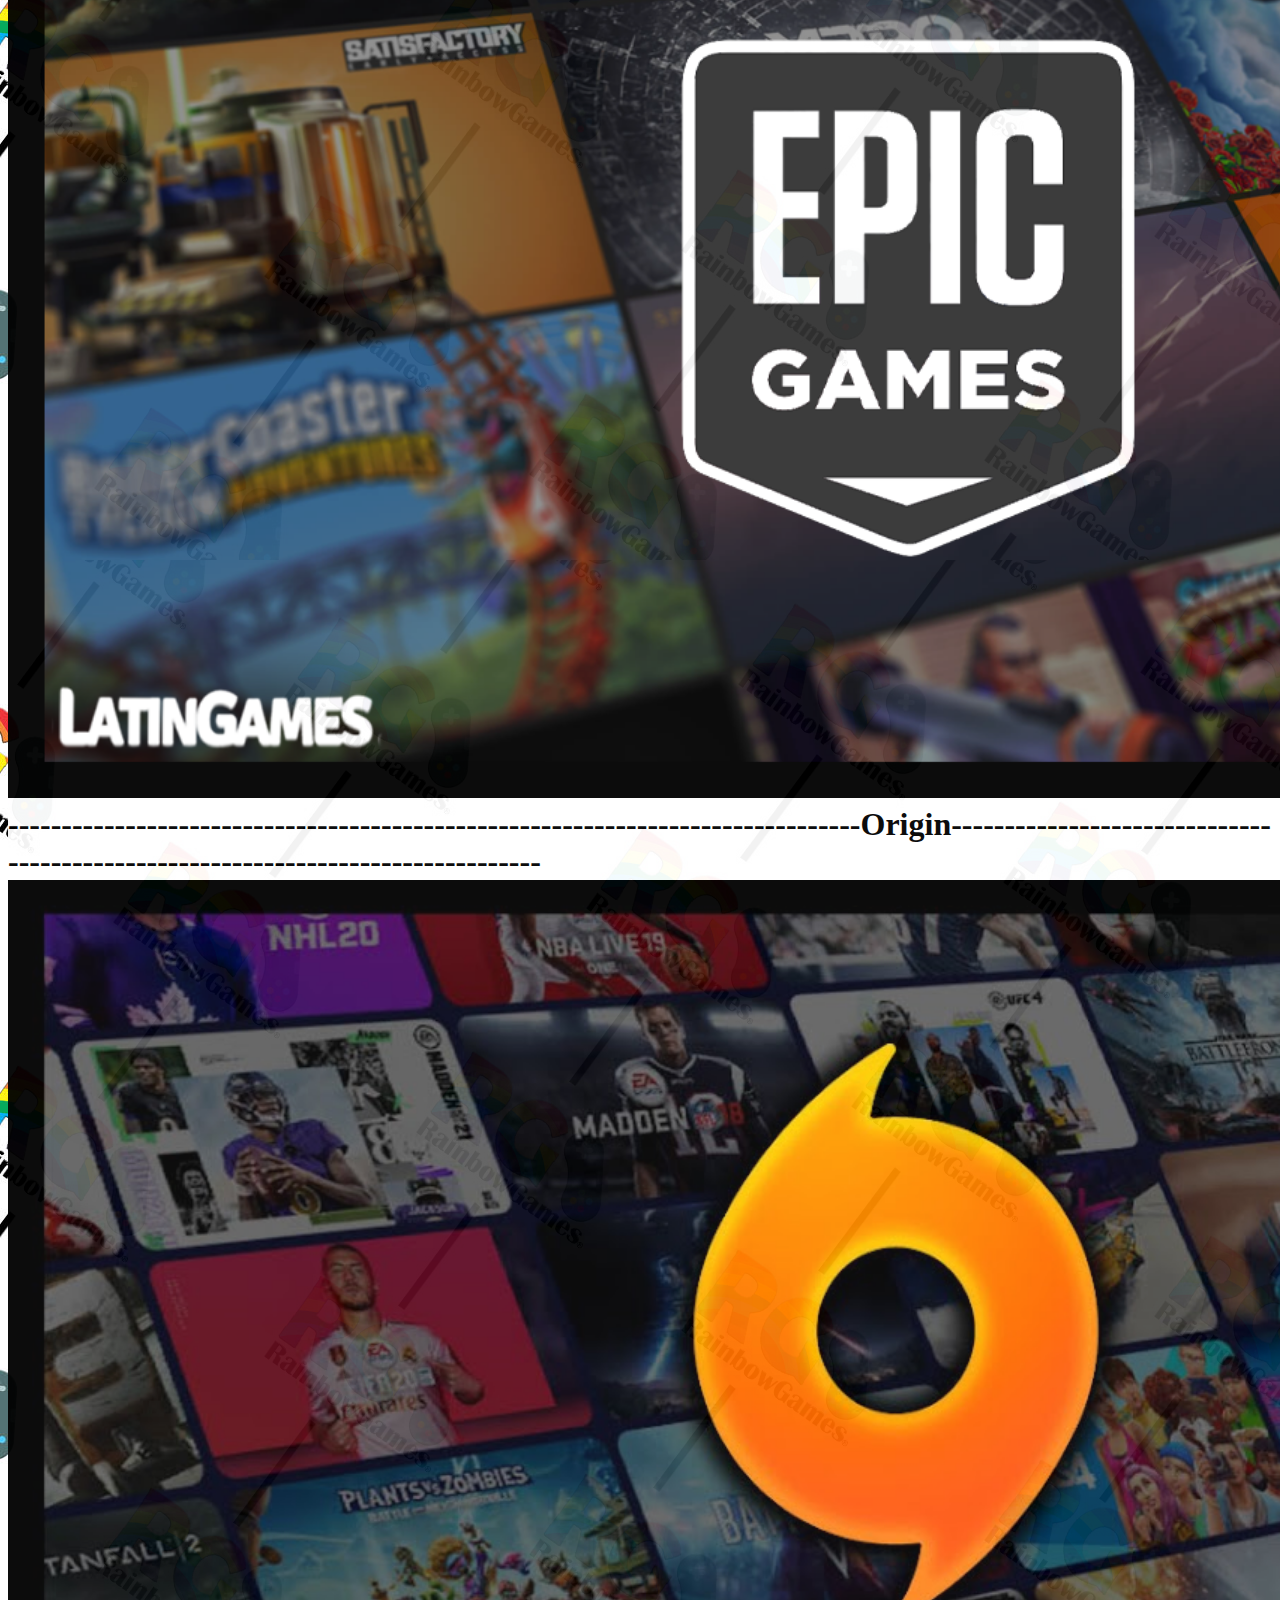
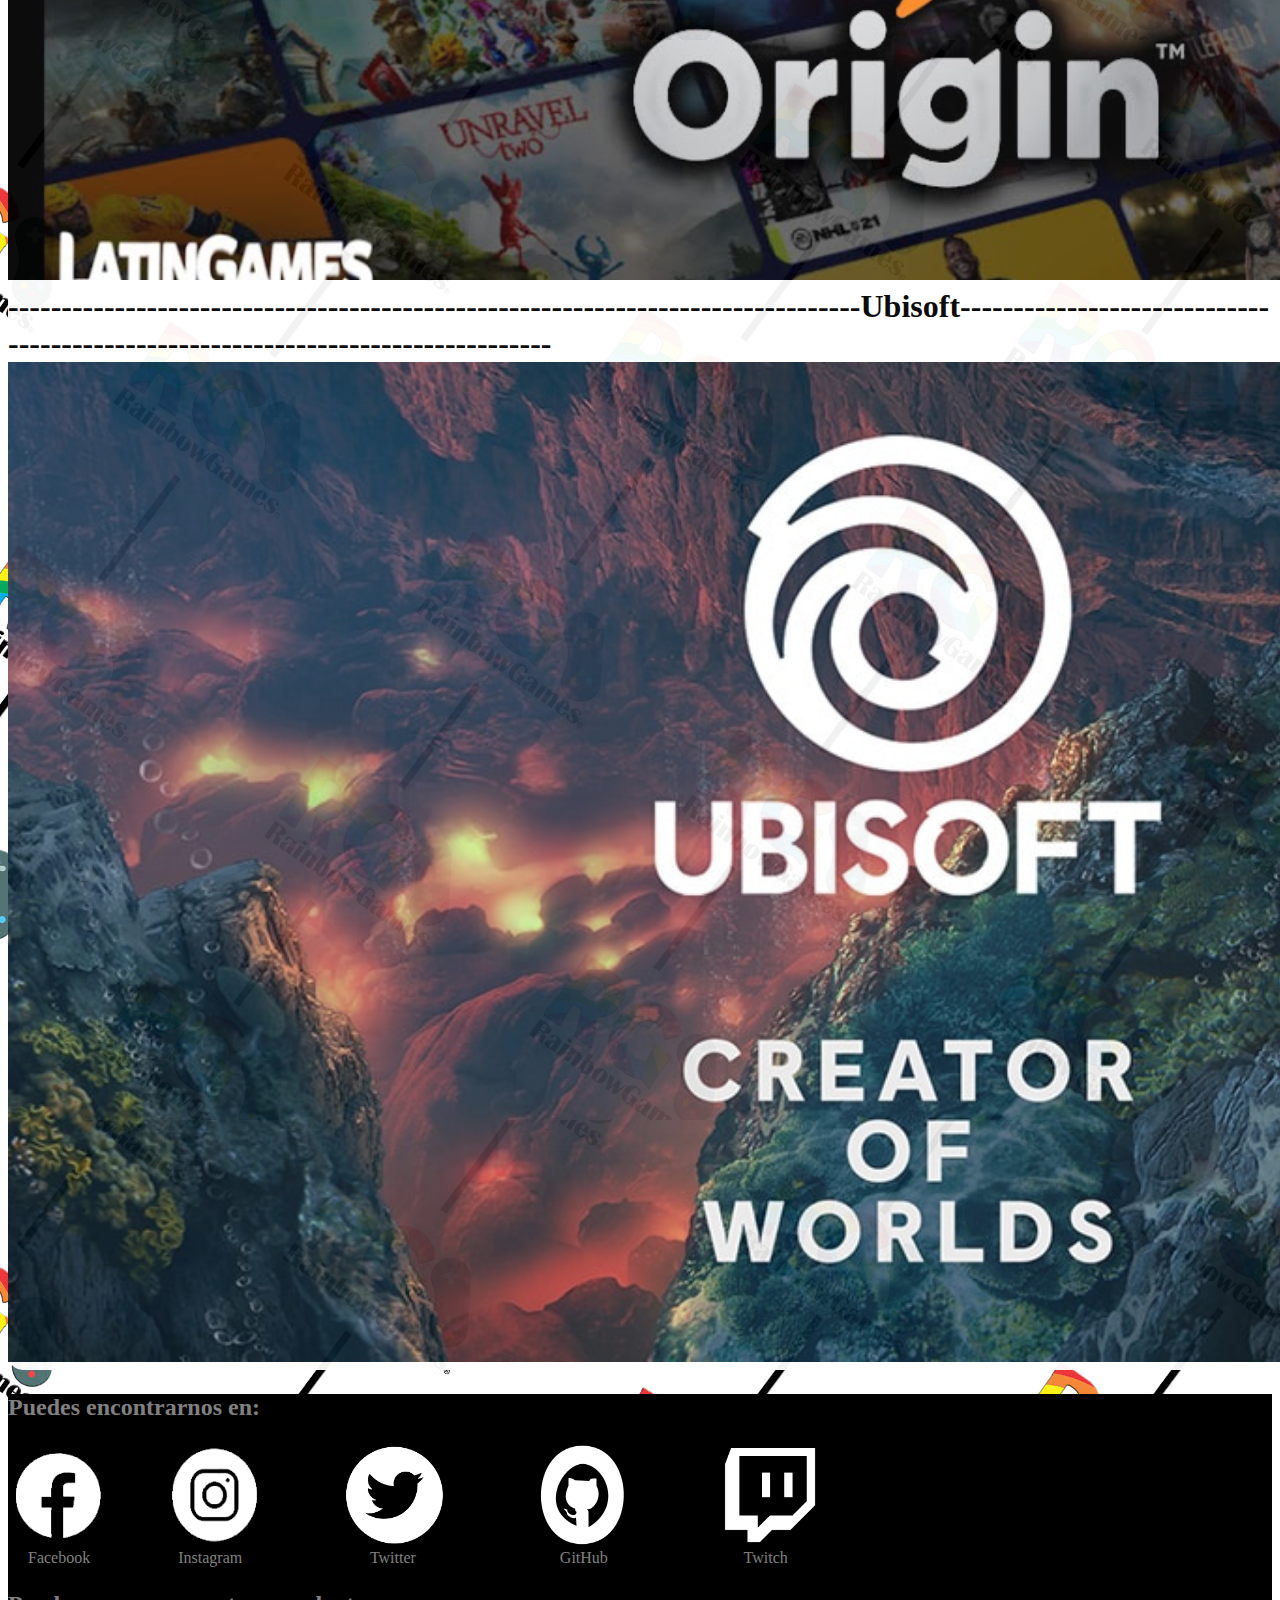
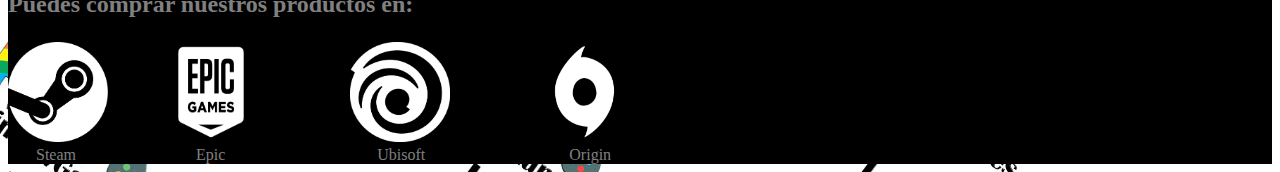
<file: ProyectoFinalRainbowGames/Donde_comprar.html>
<!DOCTYPE html>
<html lang="en">
<head>
    <meta charset="UTF-8">
    <meta http-equiv="X-UA-Compatible" content="IE=edge">
    <meta name="viewport" content="width=device-width, initial-scale=1.0">
    <link rel="stylesheet" type="text/css" href="/ProyectoFinalRainbowGames/Diseño.css">
    <title>Donde comprar</title>
</head>
<body background="/ProyectoFinalRainbowGames/BackgroundRainbowGames.jpg">
    <header>
        &nbsp;&nbsp; <a href="/ProyectoFinalRainbowGames/index.html"><img src="/ProyectoFinalRainbowGames/Logo Empresa.png" width="150" height="100"></a>
       <h1> 
        &nbsp;&nbsp;&nbsp;&nbsp;  
        <a href="/ProyectoFinalRainbowGames/index.html">Inicio</a>
        &nbsp;&nbsp;&nbsp;&nbsp;&nbsp;|&nbsp;&nbsp;&nbsp;&nbsp;
        <a href="/ProyectoFinalRainbowGames/Donde_comprar.html">Donde comprar</a>
        &nbsp;&nbsp;&nbsp;&nbsp;&nbsp;|&nbsp;&nbsp;&nbsp;
        <a href="/ProyectoFinalRainbowGames/Nosotros.html">Nosotros</a>
        &nbsp;&nbsp;&nbsp;&nbsp;&nbsp;|&nbsp;&nbsp;&nbsp;
        <a href="/ProyectoFinalRainbowGames/Proyectos.html">Proyectos</a>
        &nbsp;&nbsp;&nbsp;&nbsp;&nbsp;|&nbsp;&nbsp;&nbsp;
        <a href="/ProyectoFinalRainbowGames/Contactanos.html">Contactanos</a>   
        &nbsp;&nbsp;&nbsp;&nbsp;&nbsp;|&nbsp;&nbsp;&nbsp;
        <a href="/ProyectoFinalRainbowGames/Politicas_y_condiciones.html">Politicas y condiciones</a></h1>
    </header>

    <main>
        <p>
            <h1>Donde comprar</h1>
        </p>
        <p>
            <h1>Puedes encontrar todos nuestros productos en las tiendas digitales de: <br>
            --------------------------------------------------------------------------------Steam-------------------------------------------------------------------------------- <br>
            <a href=""><img src="/ProyectoFinalRainbowGames/steamtienda.jpg" width="1800" height="1000"><br></a>
            --------------------------------------------------------------------------------Epic-------------------------------------------------------------------------------- <br>
            <a href=""><img src="/ProyectoFinalRainbowGames/epictienda.png" width="1800" height="1000"></a> <br>
            --------------------------------------------------------------------------------Origin-------------------------------------------------------------------------------- <br>
            <a href=""><img src="/ProyectoFinalRainbowGames/origintienda.jpg"  width="1800" height="1000"></a><br>
            --------------------------------------------------------------------------------Ubisoft-------------------------------------------------------------------------------- <br>
            <a href=""><img src="/ProyectoFinalRainbowGames/ubisofttienda.jpg"  width="1800" height="1000"></a><br>
            </h1>
        </p>
    </main>

    <footer>
        <h2><p>Puedes encontrarnos en:</p></h1>
            <span>
            <a href="www.facebook.com"><img src="/ProyectoFinalRainbowGames/facebook.png" width="100" height="100"></a>
            &nbsp;&nbsp;&nbsp;&nbsp;&nbsp;&nbsp;&nbsp;&nbsp;&nbsp;&nbsp;&nbsp;&nbsp;
            <a href="www.facebook.com"><img src="/ProyectoFinalRainbowGames/instagram..png" width="100" height="100"></a> 
            &nbsp;&nbsp;&nbsp;&nbsp;&nbsp;&nbsp;&nbsp;&nbsp;&nbsp;&nbsp;&nbsp;&nbsp;&nbsp;&nbsp;&nbsp;&nbsp;&nbsp;&nbsp;
            <a href="www.twitter.com"><img src="/ProyectoFinalRainbowGames/twitter logo.png" width="100" height="100"></a> 
            &nbsp;&nbsp;&nbsp;&nbsp;&nbsp;&nbsp;&nbsp;&nbsp;&nbsp;&nbsp;&nbsp;&nbsp;&nbsp;&nbsp;&nbsp;&nbsp;&nbsp;&nbsp;&nbsp;&nbsp;
            <a href="www.github.com"><img src="/ProyectoFinalRainbowGames/githublogo.png" width="100" height="100"></a> 
            &nbsp;&nbsp;&nbsp;&nbsp;&nbsp;&nbsp;&nbsp;&nbsp;&nbsp;&nbsp;&nbsp;&nbsp;&nbsp;&nbsp;&nbsp;&nbsp;&nbsp;&nbsp;&nbsp;&nbsp;
            <a href="www.twitch.com"><img src="/ProyectoFinalRainbowGames/twitch.png" width="100" height="100"></a><br>
            &nbsp;&nbsp;&nbsp;&nbsp;
            Facebook 
            &nbsp;&nbsp;&nbsp;&nbsp;&nbsp;&nbsp;&nbsp;&nbsp;&nbsp;&nbsp;&nbsp;&nbsp;&nbsp;&nbsp;&nbsp;&nbsp;&nbsp;&nbsp;&nbsp;&nbsp;
            Instagram
            &nbsp;&nbsp;&nbsp;&nbsp;&nbsp;&nbsp;&nbsp;&nbsp;&nbsp;&nbsp;&nbsp;&nbsp;&nbsp;&nbsp;&nbsp;&nbsp;&nbsp;&nbsp;&nbsp;&nbsp;&nbsp;&nbsp;&nbsp;&nbsp;&nbsp;&nbsp;&nbsp;&nbsp;&nbsp;&nbsp;
            Twitter 
            &nbsp;&nbsp;&nbsp;&nbsp;&nbsp;&nbsp;&nbsp;&nbsp;&nbsp;&nbsp;&nbsp;&nbsp;&nbsp;&nbsp;&nbsp;&nbsp;&nbsp;&nbsp;&nbsp;&nbsp;&nbsp;&nbsp;&nbsp;&nbsp;&nbsp;&nbsp;&nbsp;&nbsp;&nbsp;&nbsp;&nbsp;&nbsp;&nbsp;&nbsp;
            GitHub
            &nbsp;&nbsp;&nbsp;&nbsp;&nbsp;&nbsp;&nbsp;&nbsp;&nbsp;&nbsp;&nbsp;&nbsp;&nbsp;&nbsp;&nbsp;&nbsp;&nbsp;&nbsp;&nbsp;&nbsp;&nbsp;&nbsp;&nbsp;&nbsp;&nbsp;&nbsp;&nbsp;&nbsp;&nbsp;&nbsp;&nbsp;&nbsp;
            Twitch
            </span>
    
            <h2><p>Puedes comprar nuestros productos en:</p></h2>
            <span>
            <a href="www.steam.com"><img src="/ProyectoFinalRainbowGames/steam logo.png" width="100" height="100"></a>
            &nbsp;&nbsp;&nbsp;&nbsp;&nbsp;
            <a href="www.epic.com"><img src="/ProyectoFinalRainbowGames/epic logo.jpg" width="150" height="100"></a>
            &nbsp;&nbsp;&nbsp;&nbsp;&nbsp;&nbsp;&nbsp;&nbsp;&nbsp;&nbsp;&nbsp;&nbsp;&nbsp;&nbsp;
            <a href="www.epic.com"><img src="/ProyectoFinalRainbowGames/ubisoft.png" width="100" height="100"></a>
            &nbsp;&nbsp;&nbsp;&nbsp;&nbsp;&nbsp;&nbsp;&nbsp;&nbsp;&nbsp;&nbsp;&nbsp;&nbsp;&nbsp;&nbsp;&nbsp;&nbsp;&nbsp;&nbsp;
            <a href="www.epic.com"><img src="/ProyectoFinalRainbowGames/origin.png" width="100" height="100"></a> <br>
            &nbsp;&nbsp;&nbsp;&nbsp;&nbsp;&nbsp;
            Steam
            &nbsp;&nbsp;&nbsp;&nbsp;&nbsp;&nbsp;&nbsp;&nbsp;&nbsp;&nbsp;&nbsp;&nbsp;&nbsp;&nbsp;&nbsp;&nbsp;&nbsp;&nbsp;&nbsp;&nbsp;&nbsp;&nbsp;&nbsp;&nbsp;&nbsp;&nbsp;&nbsp;&nbsp;
            Epic
            &nbsp;&nbsp;&nbsp;&nbsp;&nbsp;&nbsp;&nbsp;&nbsp;&nbsp;&nbsp;&nbsp;&nbsp;&nbsp;&nbsp;&nbsp;&nbsp;&nbsp;&nbsp;&nbsp;&nbsp;&nbsp;&nbsp;&nbsp;&nbsp;&nbsp;&nbsp;&nbsp;&nbsp;&nbsp;&nbsp;&nbsp;&nbsp;&nbsp;&nbsp;&nbsp;&nbsp;
            Ubisoft
            &nbsp;&nbsp;&nbsp;&nbsp;&nbsp;&nbsp;&nbsp;&nbsp;&nbsp;&nbsp;&nbsp;&nbsp;&nbsp;&nbsp;&nbsp;&nbsp;&nbsp;&nbsp;&nbsp;&nbsp;&nbsp;&nbsp;&nbsp;&nbsp;&nbsp;&nbsp;&nbsp;&nbsp;&nbsp;&nbsp;&nbsp;&nbsp;&nbsp;&nbsp;
            Origin
            </span> 
    </footer>
</body>
</html>
</file>
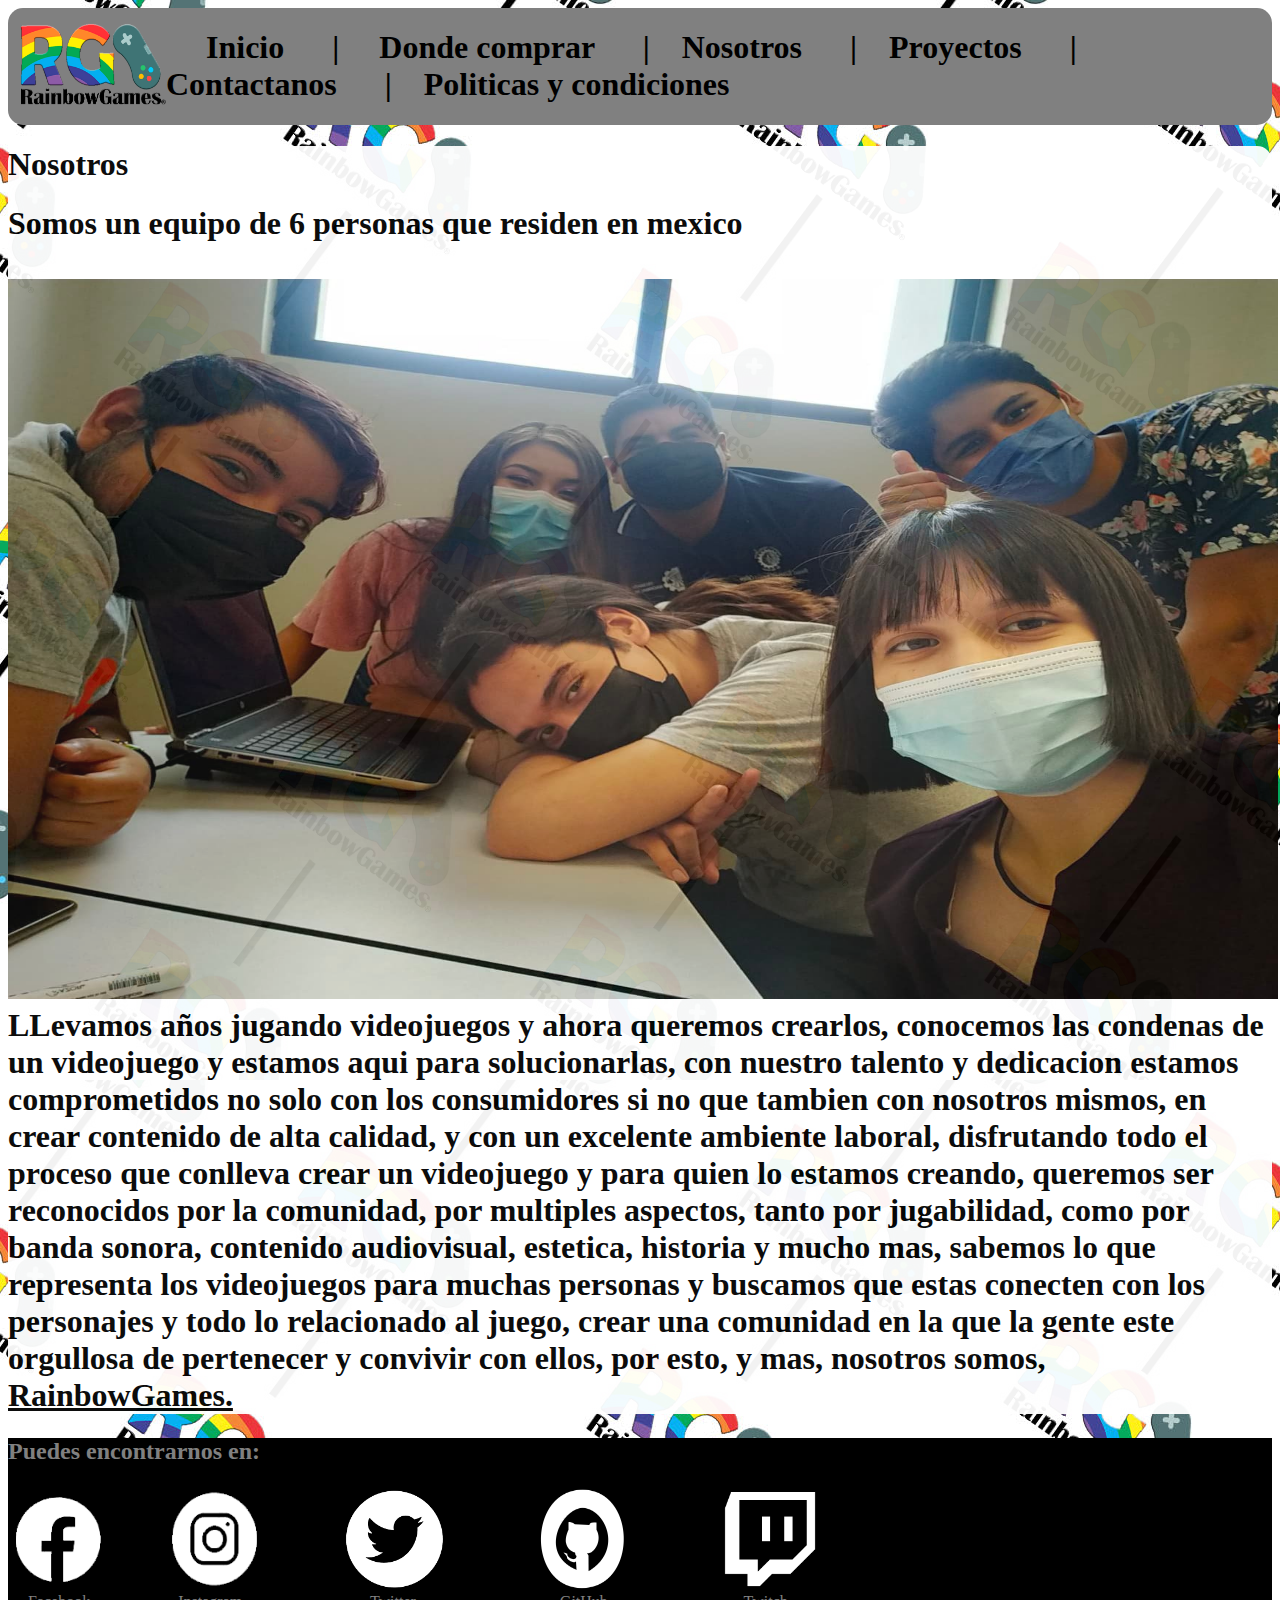
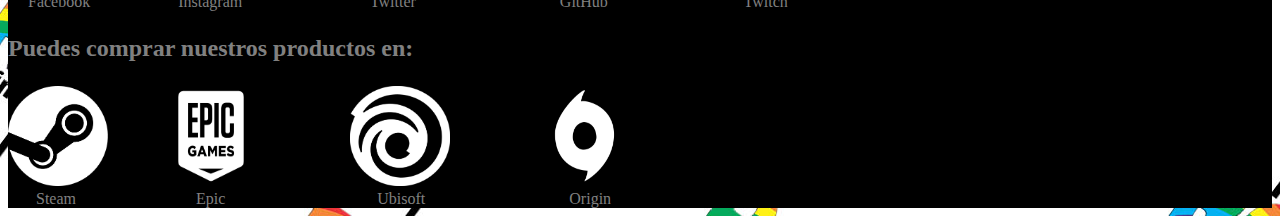
<file: ProyectoFinalRainbowGames/Nosotros.html>
<!DOCTYPE html>
<html lang="en">
<head>
    <meta charset="UTF-8">
    <meta http-equiv="X-UA-Compatible" content="IE=edge">
    <meta name="viewport" content="width=device-width, initial-scale=1.0">
    <link rel="stylesheet" type="text/css" href="/ProyectoFinalRainbowGames/Diseño.css">
    <title>Nosotros</title>
</head>
<body background="/ProyectoFinalRainbowGames/BackgroundRainbowGames.jpg">
    <header>
        &nbsp;&nbsp; <a href="/ProyectoFinalRainbowGames/index.html"><img src="/ProyectoFinalRainbowGames/Logo Empresa.png" width="150" height="100"></a>
       <h1> 
        &nbsp;&nbsp;&nbsp;&nbsp;  
        <a href="/ProyectoFinalRainbowGames/index.html">Inicio</a>
        &nbsp;&nbsp;&nbsp;&nbsp;&nbsp;|&nbsp;&nbsp;&nbsp;&nbsp;
        <a href="/ProyectoFinalRainbowGames/Donde_comprar.html">Donde comprar</a>
        &nbsp;&nbsp;&nbsp;&nbsp;&nbsp;|&nbsp;&nbsp;&nbsp;
        <a href="/ProyectoFinalRainbowGames/Nosotros.html">Nosotros</a>
        &nbsp;&nbsp;&nbsp;&nbsp;&nbsp;|&nbsp;&nbsp;&nbsp;
        <a href="/ProyectoFinalRainbowGames/Proyectos.html">Proyectos</a>
        &nbsp;&nbsp;&nbsp;&nbsp;&nbsp;|&nbsp;&nbsp;&nbsp;
        <a href="/ProyectoFinalRainbowGames/Contactanos.html">Contactanos</a>   
        &nbsp;&nbsp;&nbsp;&nbsp;&nbsp;|&nbsp;&nbsp;&nbsp;
        <a href="/ProyectoFinalRainbowGames/Politicas_y_condiciones.html">Politicas y condiciones</a></h1>
    </header>

    <main>
        <p><h1>Nosotros</h1></p>
        <h1>Somos un equipo de 6 personas que residen en mexico <br>
            &nbsp;&nbsp;&nbsp;&nbsp; &nbsp;&nbsp;&nbsp;&nbsp;&nbsp;&nbsp;&nbsp;&nbsp; &nbsp;&nbsp;&nbsp;&nbsp; &nbsp;&nbsp;&nbsp;&nbsp;
            &nbsp;&nbsp;&nbsp;&nbsp; &nbsp;&nbsp;&nbsp;&nbsp; <img src="/ProyectoFinalRainbowGames/Equipo.jpg" width="1270" height="720"> <br>
            LLevamos años jugando videojuegos y ahora queremos crearlos, conocemos las condenas de un videojuego y estamos aqui para solucionarlas, con nuestro talento y dedicacion
            estamos comprometidos no solo con los consumidores si no que tambien con nosotros mismos, en crear contenido de alta calidad, y con un excelente ambiente laboral, disfrutando
            todo el proceso que conlleva crear un videojuego y para quien lo estamos creando, queremos ser reconocidos por la comunidad, por multiples aspectos, tanto por jugabilidad,
            como por banda sonora, contenido audiovisual, estetica, historia y mucho mas, sabemos lo que representa los videojuegos para muchas personas y buscamos que estas conecten
            con los personajes y todo lo relacionado al juego, crear una comunidad en la que la gente este orgullosa de pertenecer y convivir con ellos, por esto, y mas,
            nosotros somos, <u>RainbowGames.</u> 
        </h1>
    </main>

    <footer>
        <h2><p>Puedes encontrarnos en:</p></h1>
            <span>
            <a href="www.facebook.com"><img src="/ProyectoFinalRainbowGames/facebook.png" width="100" height="100"></a>
            &nbsp;&nbsp;&nbsp;&nbsp;&nbsp;&nbsp;&nbsp;&nbsp;&nbsp;&nbsp;&nbsp;&nbsp;
            <a href="www.facebook.com"><img src="/ProyectoFinalRainbowGames/instagram..png" width="100" height="100"></a> 
            &nbsp;&nbsp;&nbsp;&nbsp;&nbsp;&nbsp;&nbsp;&nbsp;&nbsp;&nbsp;&nbsp;&nbsp;&nbsp;&nbsp;&nbsp;&nbsp;&nbsp;&nbsp;
            <a href="www.twitter.com"><img src="/ProyectoFinalRainbowGames/twitter logo.png" width="100" height="100"></a> 
            &nbsp;&nbsp;&nbsp;&nbsp;&nbsp;&nbsp;&nbsp;&nbsp;&nbsp;&nbsp;&nbsp;&nbsp;&nbsp;&nbsp;&nbsp;&nbsp;&nbsp;&nbsp;&nbsp;&nbsp;
            <a href="www.github.com"><img src="/ProyectoFinalRainbowGames/githublogo.png" width="100" height="100"></a> 
            &nbsp;&nbsp;&nbsp;&nbsp;&nbsp;&nbsp;&nbsp;&nbsp;&nbsp;&nbsp;&nbsp;&nbsp;&nbsp;&nbsp;&nbsp;&nbsp;&nbsp;&nbsp;&nbsp;&nbsp;
            <a href="www.twitch.com"><img src="/ProyectoFinalRainbowGames/twitch.png" width="100" height="100"></a><br>
            &nbsp;&nbsp;&nbsp;&nbsp;
            Facebook 
            &nbsp;&nbsp;&nbsp;&nbsp;&nbsp;&nbsp;&nbsp;&nbsp;&nbsp;&nbsp;&nbsp;&nbsp;&nbsp;&nbsp;&nbsp;&nbsp;&nbsp;&nbsp;&nbsp;&nbsp;
            Instagram
            &nbsp;&nbsp;&nbsp;&nbsp;&nbsp;&nbsp;&nbsp;&nbsp;&nbsp;&nbsp;&nbsp;&nbsp;&nbsp;&nbsp;&nbsp;&nbsp;&nbsp;&nbsp;&nbsp;&nbsp;&nbsp;&nbsp;&nbsp;&nbsp;&nbsp;&nbsp;&nbsp;&nbsp;&nbsp;&nbsp;
            Twitter 
            &nbsp;&nbsp;&nbsp;&nbsp;&nbsp;&nbsp;&nbsp;&nbsp;&nbsp;&nbsp;&nbsp;&nbsp;&nbsp;&nbsp;&nbsp;&nbsp;&nbsp;&nbsp;&nbsp;&nbsp;&nbsp;&nbsp;&nbsp;&nbsp;&nbsp;&nbsp;&nbsp;&nbsp;&nbsp;&nbsp;&nbsp;&nbsp;&nbsp;&nbsp;
            GitHub
            &nbsp;&nbsp;&nbsp;&nbsp;&nbsp;&nbsp;&nbsp;&nbsp;&nbsp;&nbsp;&nbsp;&nbsp;&nbsp;&nbsp;&nbsp;&nbsp;&nbsp;&nbsp;&nbsp;&nbsp;&nbsp;&nbsp;&nbsp;&nbsp;&nbsp;&nbsp;&nbsp;&nbsp;&nbsp;&nbsp;&nbsp;&nbsp;
            Twitch
            </span>
    
            <h2><p>Puedes comprar nuestros productos en:</p></h2>
            <span>
            <a href="www.steam.com"><img src="/ProyectoFinalRainbowGames/steam logo.png" width="100" height="100"></a>
            &nbsp;&nbsp;&nbsp;&nbsp;&nbsp;
            <a href="www.epic.com"><img src="/ProyectoFinalRainbowGames/epic logo.jpg" width="150" height="100"></a>
            &nbsp;&nbsp;&nbsp;&nbsp;&nbsp;&nbsp;&nbsp;&nbsp;&nbsp;&nbsp;&nbsp;&nbsp;&nbsp;&nbsp;
            <a href="www.epic.com"><img src="/ProyectoFinalRainbowGames/ubisoft.png" width="100" height="100"></a>
            &nbsp;&nbsp;&nbsp;&nbsp;&nbsp;&nbsp;&nbsp;&nbsp;&nbsp;&nbsp;&nbsp;&nbsp;&nbsp;&nbsp;&nbsp;&nbsp;&nbsp;&nbsp;&nbsp;
            <a href="www.epic.com"><img src="/ProyectoFinalRainbowGames/origin.png" width="100" height="100"></a> <br>
            &nbsp;&nbsp;&nbsp;&nbsp;&nbsp;&nbsp;
            Steam
            &nbsp;&nbsp;&nbsp;&nbsp;&nbsp;&nbsp;&nbsp;&nbsp;&nbsp;&nbsp;&nbsp;&nbsp;&nbsp;&nbsp;&nbsp;&nbsp;&nbsp;&nbsp;&nbsp;&nbsp;&nbsp;&nbsp;&nbsp;&nbsp;&nbsp;&nbsp;&nbsp;&nbsp;
            Epic
            &nbsp;&nbsp;&nbsp;&nbsp;&nbsp;&nbsp;&nbsp;&nbsp;&nbsp;&nbsp;&nbsp;&nbsp;&nbsp;&nbsp;&nbsp;&nbsp;&nbsp;&nbsp;&nbsp;&nbsp;&nbsp;&nbsp;&nbsp;&nbsp;&nbsp;&nbsp;&nbsp;&nbsp;&nbsp;&nbsp;&nbsp;&nbsp;&nbsp;&nbsp;&nbsp;&nbsp;
            Ubisoft
            &nbsp;&nbsp;&nbsp;&nbsp;&nbsp;&nbsp;&nbsp;&nbsp;&nbsp;&nbsp;&nbsp;&nbsp;&nbsp;&nbsp;&nbsp;&nbsp;&nbsp;&nbsp;&nbsp;&nbsp;&nbsp;&nbsp;&nbsp;&nbsp;&nbsp;&nbsp;&nbsp;&nbsp;&nbsp;&nbsp;&nbsp;&nbsp;&nbsp;&nbsp;
            Origin
            </span> 
    </footer>
</body>
</html>
</file>
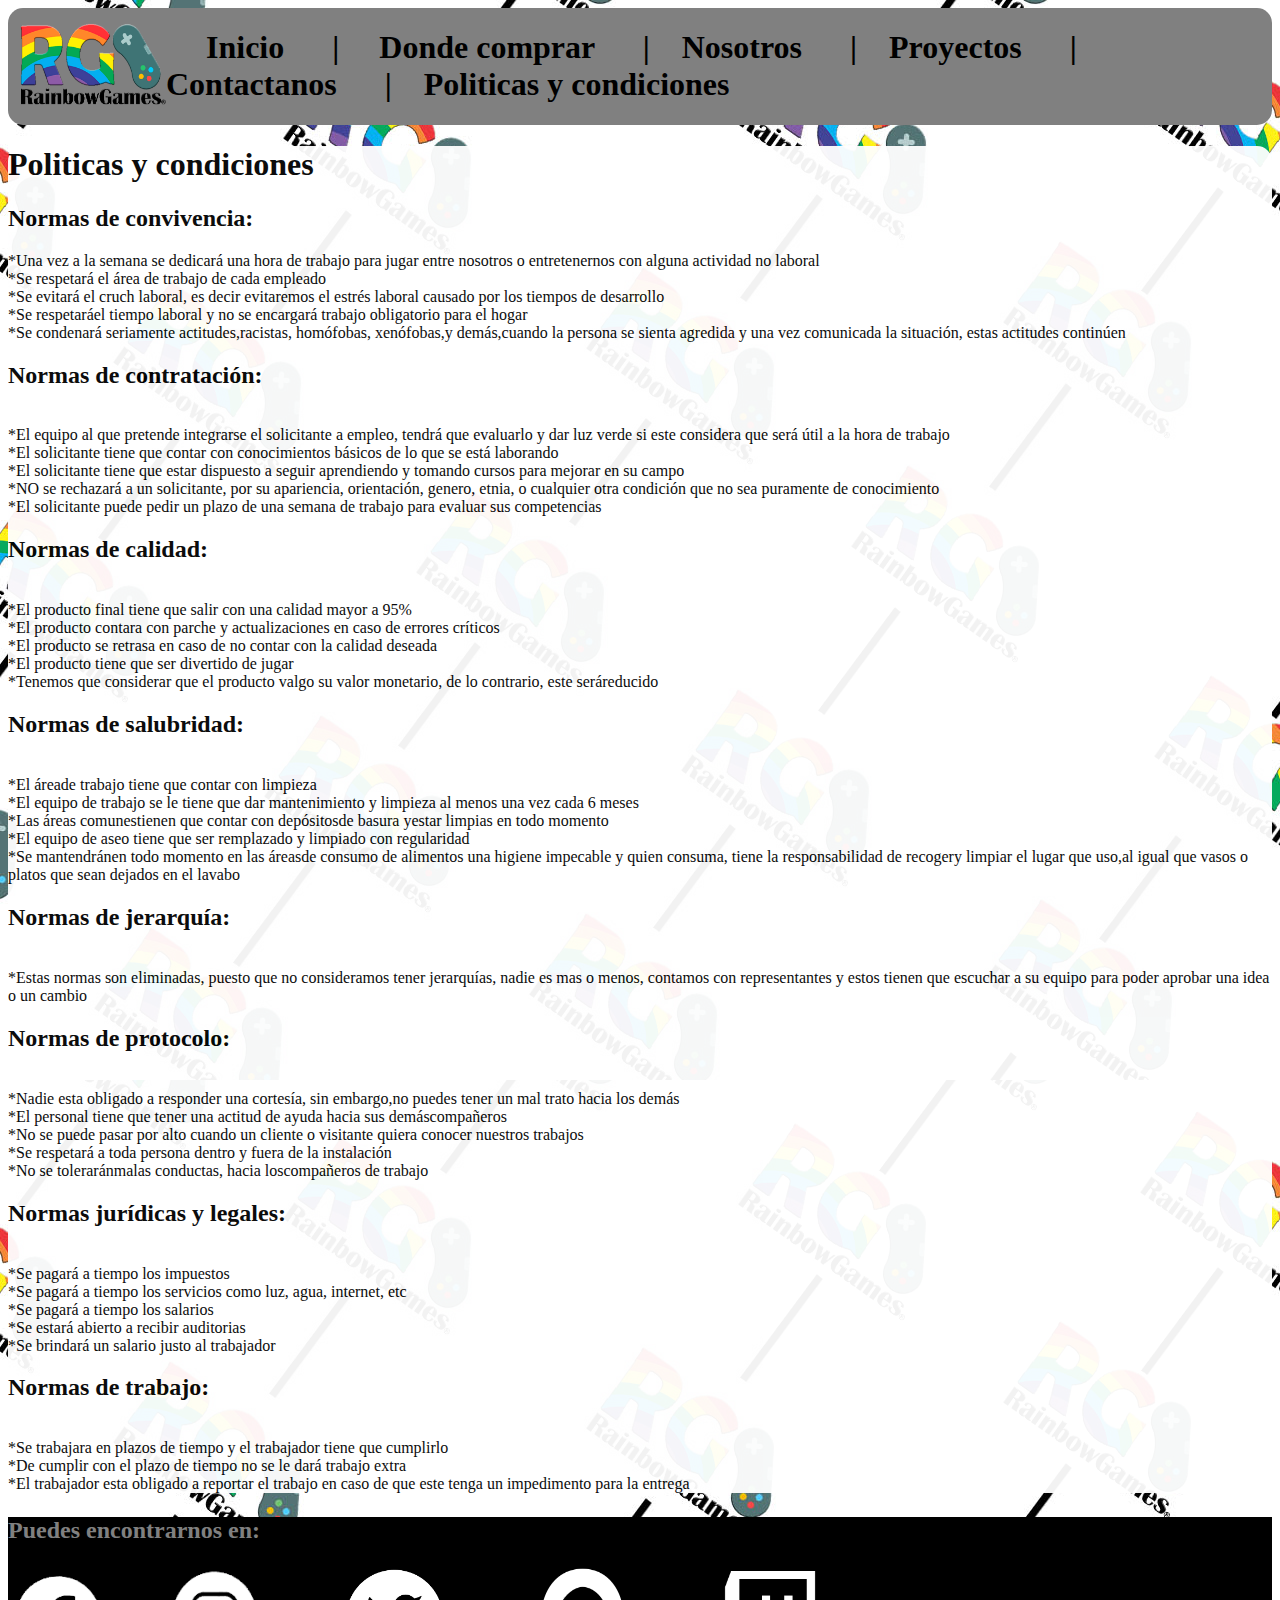
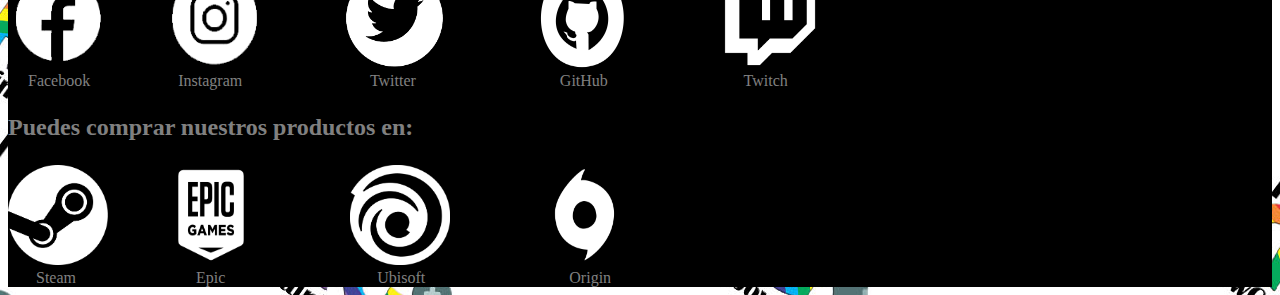
<file: ProyectoFinalRainbowGames/Politicas_y_condiciones.html>
<!DOCTYPE html>
<html lang="en">
<head>
    <meta charset="UTF-8">
    <meta http-equiv="X-UA-Compatible" content="IE=edge">
    <meta name="viewport" content="width=device-width, initial-scale=1.0">
    <link rel="stylesheet" type="text/css" href="/ProyectoFinalRainbowGames/Diseño.css">
    <title>Politicas y condiciones</title>
</head>
<body background="/ProyectoFinalRainbowGames/BackgroundRainbowGames.jpg">
    <header>
        &nbsp;&nbsp; <a href="/ProyectoFinalRainbowGames/index.html"><img src="/ProyectoFinalRainbowGames/Logo Empresa.png" width="150" height="100"></a>
       <h1> 
        &nbsp;&nbsp;&nbsp;&nbsp;  
        <a href="/ProyectoFinalRainbowGames/index.html">Inicio</a>
        &nbsp;&nbsp;&nbsp;&nbsp;&nbsp;|&nbsp;&nbsp;&nbsp;&nbsp;
        <a href="/ProyectoFinalRainbowGames/Donde_comprar.html">Donde comprar</a>
        &nbsp;&nbsp;&nbsp;&nbsp;&nbsp;|&nbsp;&nbsp;&nbsp;
        <a href="/ProyectoFinalRainbowGames/Nosotros.html">Nosotros</a>
        &nbsp;&nbsp;&nbsp;&nbsp;&nbsp;|&nbsp;&nbsp;&nbsp;
        <a href="/ProyectoFinalRainbowGames/Proyectos.html">Proyectos</a>
        &nbsp;&nbsp;&nbsp;&nbsp;&nbsp;|&nbsp;&nbsp;&nbsp;
        <a href="/ProyectoFinalRainbowGames/Contactanos.html">Contactanos</a>   
        &nbsp;&nbsp;&nbsp;&nbsp;&nbsp;|&nbsp;&nbsp;&nbsp;
        <a href="/ProyectoFinalRainbowGames/Politicas_y_condiciones.html">Politicas y condiciones</a></h1>
    </header>

    
    <main>
        <p><h1>Politicas y condiciones</h1></p>
                <p><h2>Normas de convivencia:</h2> 
                    *Una vez a la semana se dedicará una hora de trabajo para jugar entre nosotros o entretenernos con alguna actividad no laboral <br>
                    *Se respetará el área de trabajo de cada empleado <br>
                    *Se evitará el cruch laboral, es decir evitaremos el estrés laboral causado por los tiempos de desarrollo <br>
                    *Se respetaráel tiempo laboral y no se encargará trabajo obligatorio para el hogar <br>
                    *Se condenará seriamente actitudes,racistas, homófobas, xenófobas,y demás,cuando la persona se sienta agredida y una vez comunicada la situación, estas actitudes continúen</p>
                
                <p>
                    <h2>Normas de contratación:</h2> <br>
                    *El equipo al que pretende integrarse el solicitante a empleo, tendrá que evaluarlo y dar luz verde si este considera que será útil a la hora de trabajo <br>
                    *El solicitante tiene que contar con conocimientos básicos de lo que se está laborando <br>
                    *El solicitante tiene que estar dispuesto a seguir aprendiendo y tomando cursos para mejorar en su campo <br>
                    *NO se rechazará a un solicitante, por su apariencia, orientación, genero, etnia, o cualquier otra condición que no sea puramente de conocimiento <br>
                    *El solicitante puede pedir un plazo de una semana de trabajo para evaluar sus competencias
                </p>
        
                <p>
                    <h2>Normas de calidad:</h2> <br>
                    *El producto final tiene que salir con una calidad mayor a 95% <br>
                    *El producto contara con parche y actualizaciones en caso de errores críticos <br>
                    *El producto se retrasa en caso de no contar con la calidad deseada <br>
                    *El producto tiene que ser divertido de jugar <br>
                    *Tenemos que considerar que el producto valgo su valor monetario, de lo contrario, este seráreducido
                </p>
        
                <p>
                    <h2>Normas de salubridad:</h2> <br>
                    *El áreade trabajo tiene que contar con limpieza <br>
                    *El equipo de trabajo se le tiene que dar mantenimiento y limpieza al menos una vez cada 6 meses <br>
                    *Las áreas comunestienen que contar con depósitosde basura yestar limpias en todo momento <br>
                    *El equipo de aseo tiene que ser remplazado y limpiado con regularidad <br>
                    *Se mantendránen todo momento en las áreasde consumo de alimentos una higiene impecable y quien consuma, tiene la responsabilidad de recogery limpiar el lugar que uso,al igual que vasos o platos que sean dejados en el lavabo
                </p>
        
                <p>
                    <h2>Normas de jerarquía: </h2><br>
                    *Estas normas son eliminadas, puesto que no consideramos tener jerarquías, nadie es mas o menos, contamos con representantes y estos tienen que escuchar a su equipo para poder aprobar una idea o un cambio
                </p>
        
                <p>
                    <h2>Normas de protocolo:</h2> <br>
                    *Nadie esta obligado a responder una cortesía, sin embargo,no puedes tener un mal trato hacia los demás <br>
                    *El personal tiene que tener una actitud de ayuda hacia sus demáscompañeros <br>
                    *No se puede pasar por alto cuando un cliente o visitante quiera conocer nuestros trabajos <br>
                    *Se respetará a toda persona dentro y fuera de la instalación <br>
                    *No se toleraránmalas conductas, hacia loscompañeros de trabajo
                </p>
        
                <p>
                    <h2>Normas jurídicas y legales:</h2> <br>
                    *Se pagará a tiempo los impuestos <br>
                    *Se pagará a tiempo los servicios como luz, agua, internet, etc <br>
                    *Se pagará a tiempo los salarios <br>
                    *Se estará abierto a recibir auditorias <br>
                    *Se brindará un salario justo al trabajador
                </p>
        
                <p>
                    <h2>Normas de trabajo:</h2> <br>
                    *Se trabajara en plazos de tiempo y el trabajador tiene que cumplirlo <br>
                    *De cumplir con el plazo de tiempo no se le dará trabajo extra <br>
                    *El trabajador esta obligado a reportar el trabajo en caso de que este tenga un impedimento para la entrega
                </p>
        
    </main> 

    <footer>
        <h2><p>Puedes encontrarnos en:</p></h1>
            <span>
            <a href="www.facebook.com"><img src="/ProyectoFinalRainbowGames/facebook.png" width="100" height="100"></a>
            &nbsp;&nbsp;&nbsp;&nbsp;&nbsp;&nbsp;&nbsp;&nbsp;&nbsp;&nbsp;&nbsp;&nbsp;
            <a href="www.facebook.com"><img src="/ProyectoFinalRainbowGames/instagram..png" width="100" height="100"></a> 
            &nbsp;&nbsp;&nbsp;&nbsp;&nbsp;&nbsp;&nbsp;&nbsp;&nbsp;&nbsp;&nbsp;&nbsp;&nbsp;&nbsp;&nbsp;&nbsp;&nbsp;&nbsp;
            <a href="www.twitter.com"><img src="/ProyectoFinalRainbowGames/twitter logo.png" width="100" height="100"></a> 
            &nbsp;&nbsp;&nbsp;&nbsp;&nbsp;&nbsp;&nbsp;&nbsp;&nbsp;&nbsp;&nbsp;&nbsp;&nbsp;&nbsp;&nbsp;&nbsp;&nbsp;&nbsp;&nbsp;&nbsp;
            <a href="www.github.com"><img src="/ProyectoFinalRainbowGames/githublogo.png" width="100" height="100"></a> 
            &nbsp;&nbsp;&nbsp;&nbsp;&nbsp;&nbsp;&nbsp;&nbsp;&nbsp;&nbsp;&nbsp;&nbsp;&nbsp;&nbsp;&nbsp;&nbsp;&nbsp;&nbsp;&nbsp;&nbsp;
            <a href="www.twitch.com"><img src="/ProyectoFinalRainbowGames/twitch.png" width="100" height="100"></a><br>
            &nbsp;&nbsp;&nbsp;&nbsp;
            Facebook 
            &nbsp;&nbsp;&nbsp;&nbsp;&nbsp;&nbsp;&nbsp;&nbsp;&nbsp;&nbsp;&nbsp;&nbsp;&nbsp;&nbsp;&nbsp;&nbsp;&nbsp;&nbsp;&nbsp;&nbsp;
            Instagram
            &nbsp;&nbsp;&nbsp;&nbsp;&nbsp;&nbsp;&nbsp;&nbsp;&nbsp;&nbsp;&nbsp;&nbsp;&nbsp;&nbsp;&nbsp;&nbsp;&nbsp;&nbsp;&nbsp;&nbsp;&nbsp;&nbsp;&nbsp;&nbsp;&nbsp;&nbsp;&nbsp;&nbsp;&nbsp;&nbsp;
            Twitter 
            &nbsp;&nbsp;&nbsp;&nbsp;&nbsp;&nbsp;&nbsp;&nbsp;&nbsp;&nbsp;&nbsp;&nbsp;&nbsp;&nbsp;&nbsp;&nbsp;&nbsp;&nbsp;&nbsp;&nbsp;&nbsp;&nbsp;&nbsp;&nbsp;&nbsp;&nbsp;&nbsp;&nbsp;&nbsp;&nbsp;&nbsp;&nbsp;&nbsp;&nbsp;
            GitHub
            &nbsp;&nbsp;&nbsp;&nbsp;&nbsp;&nbsp;&nbsp;&nbsp;&nbsp;&nbsp;&nbsp;&nbsp;&nbsp;&nbsp;&nbsp;&nbsp;&nbsp;&nbsp;&nbsp;&nbsp;&nbsp;&nbsp;&nbsp;&nbsp;&nbsp;&nbsp;&nbsp;&nbsp;&nbsp;&nbsp;&nbsp;&nbsp;
            Twitch
            </span>
    
            <h2><p>Puedes comprar nuestros productos en:</p></h2>
            <span>
            <a href="www.steam.com"><img src="/ProyectoFinalRainbowGames/steam logo.png" width="100" height="100"></a>
            &nbsp;&nbsp;&nbsp;&nbsp;&nbsp;
            <a href="www.epic.com"><img src="/ProyectoFinalRainbowGames/epic logo.jpg" width="150" height="100"></a>
            &nbsp;&nbsp;&nbsp;&nbsp;&nbsp;&nbsp;&nbsp;&nbsp;&nbsp;&nbsp;&nbsp;&nbsp;&nbsp;&nbsp;
            <a href="www.epic.com"><img src="/ProyectoFinalRainbowGames/ubisoft.png" width="100" height="100"></a>
            &nbsp;&nbsp;&nbsp;&nbsp;&nbsp;&nbsp;&nbsp;&nbsp;&nbsp;&nbsp;&nbsp;&nbsp;&nbsp;&nbsp;&nbsp;&nbsp;&nbsp;&nbsp;&nbsp;
            <a href="www.epic.com"><img src="/ProyectoFinalRainbowGames/origin.png" width="100" height="100"></a> <br>
            &nbsp;&nbsp;&nbsp;&nbsp;&nbsp;&nbsp;
            Steam
            &nbsp;&nbsp;&nbsp;&nbsp;&nbsp;&nbsp;&nbsp;&nbsp;&nbsp;&nbsp;&nbsp;&nbsp;&nbsp;&nbsp;&nbsp;&nbsp;&nbsp;&nbsp;&nbsp;&nbsp;&nbsp;&nbsp;&nbsp;&nbsp;&nbsp;&nbsp;&nbsp;&nbsp;
            Epic
            &nbsp;&nbsp;&nbsp;&nbsp;&nbsp;&nbsp;&nbsp;&nbsp;&nbsp;&nbsp;&nbsp;&nbsp;&nbsp;&nbsp;&nbsp;&nbsp;&nbsp;&nbsp;&nbsp;&nbsp;&nbsp;&nbsp;&nbsp;&nbsp;&nbsp;&nbsp;&nbsp;&nbsp;&nbsp;&nbsp;&nbsp;&nbsp;&nbsp;&nbsp;&nbsp;&nbsp;
            Ubisoft
            &nbsp;&nbsp;&nbsp;&nbsp;&nbsp;&nbsp;&nbsp;&nbsp;&nbsp;&nbsp;&nbsp;&nbsp;&nbsp;&nbsp;&nbsp;&nbsp;&nbsp;&nbsp;&nbsp;&nbsp;&nbsp;&nbsp;&nbsp;&nbsp;&nbsp;&nbsp;&nbsp;&nbsp;&nbsp;&nbsp;&nbsp;&nbsp;&nbsp;&nbsp;
            Origin
            </span> 
    </footer>
</body>
</html>
</file>
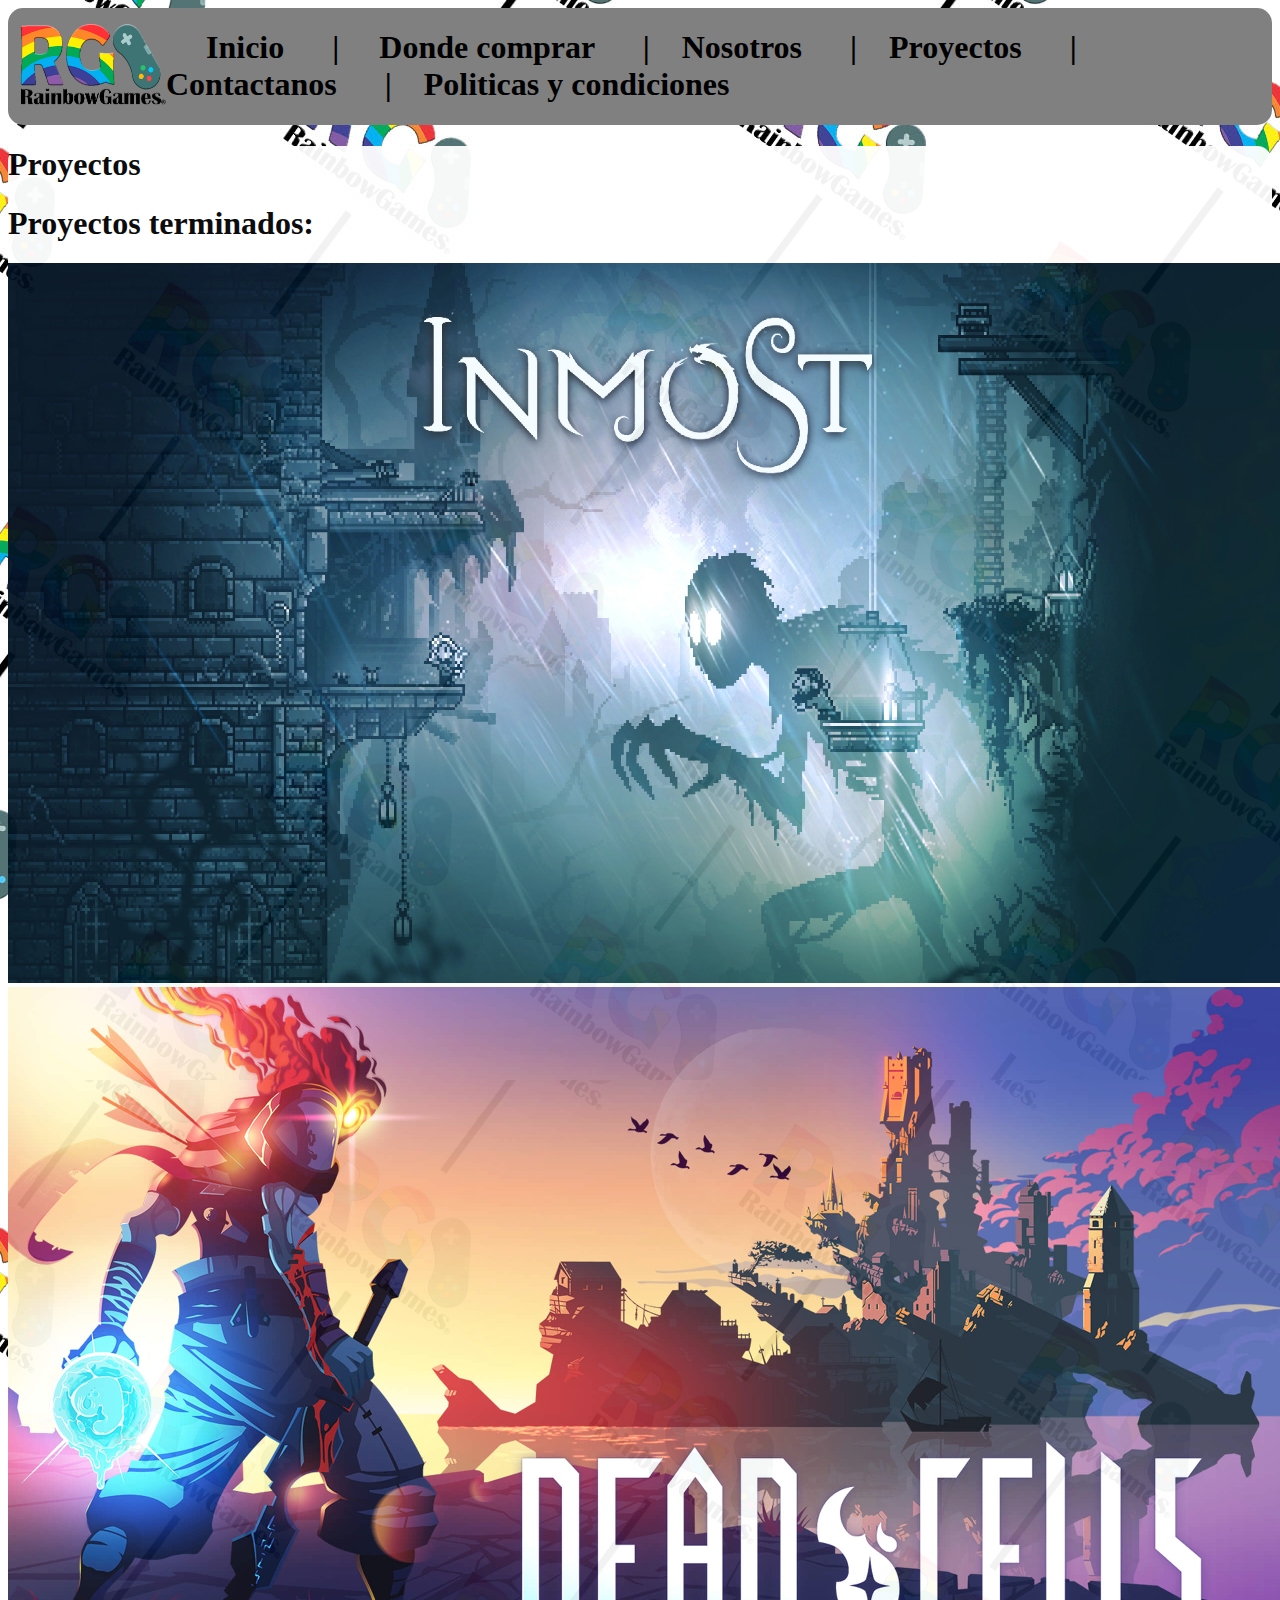
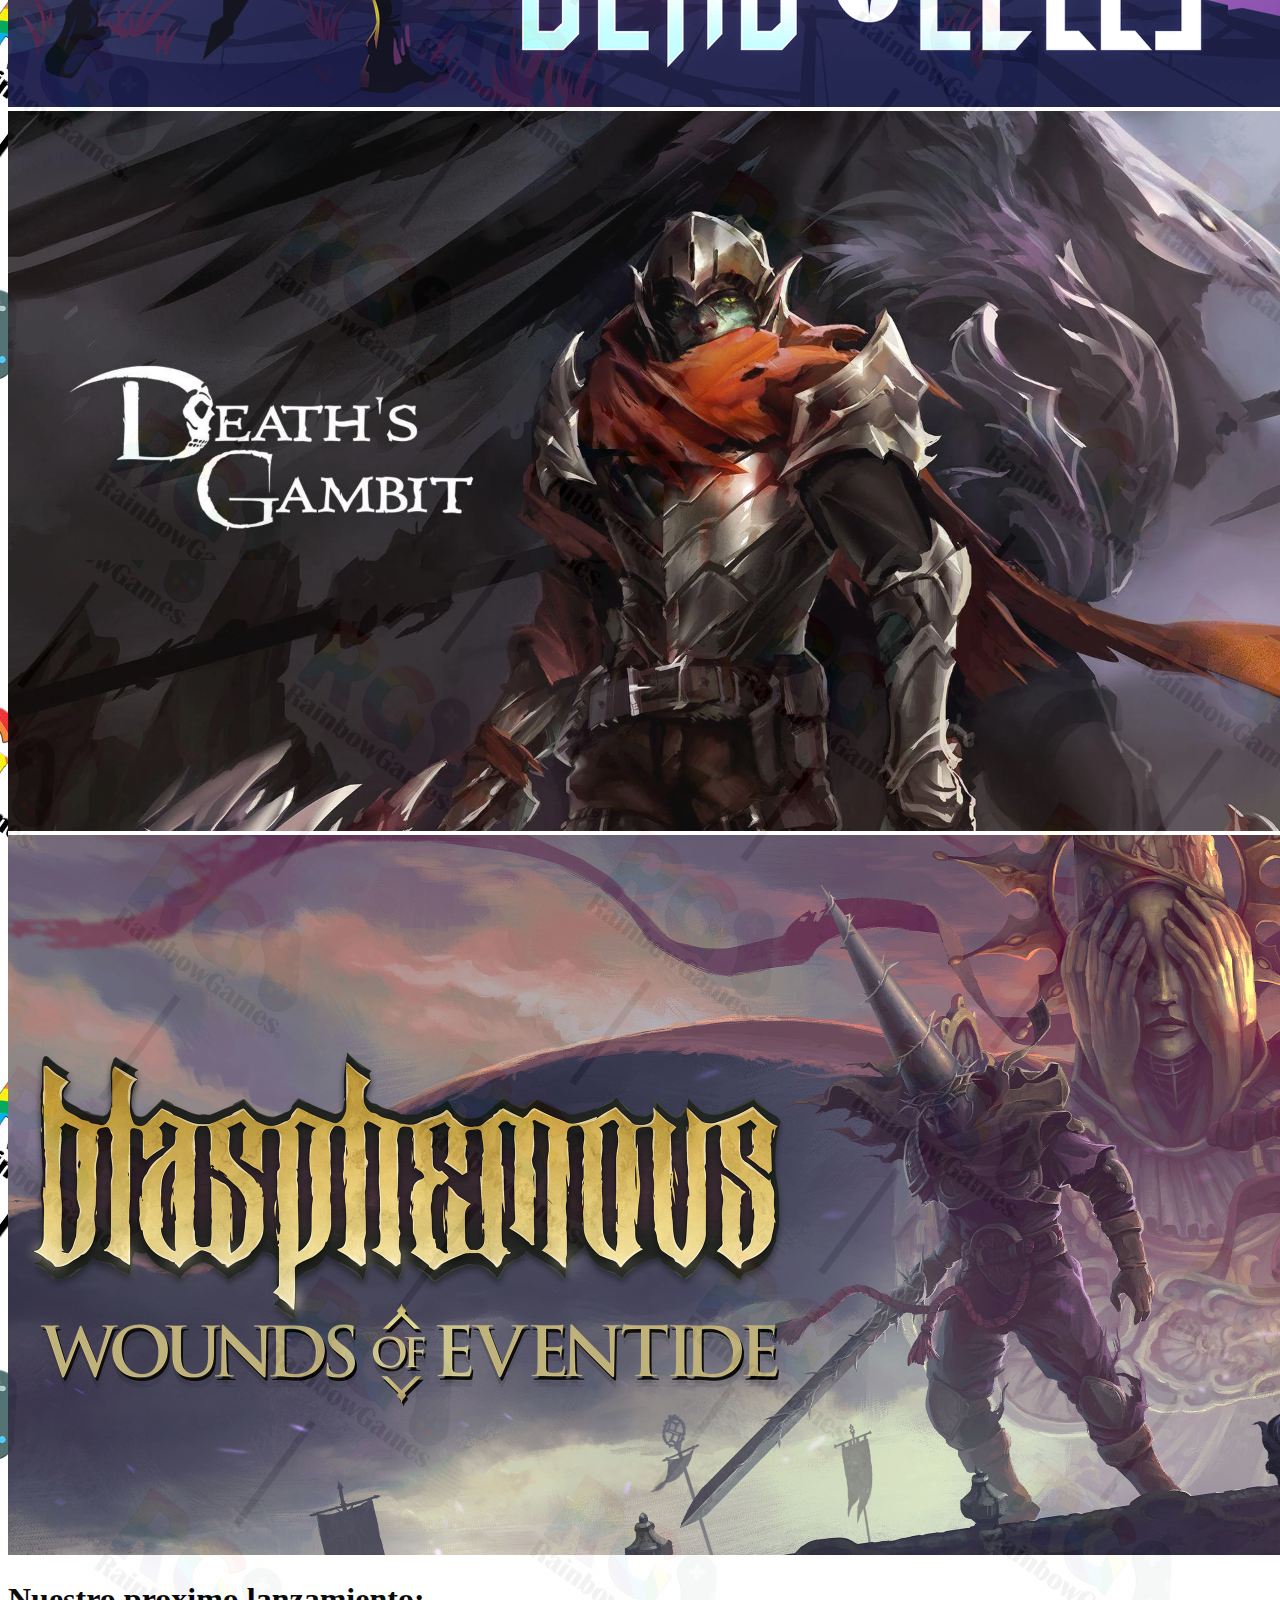
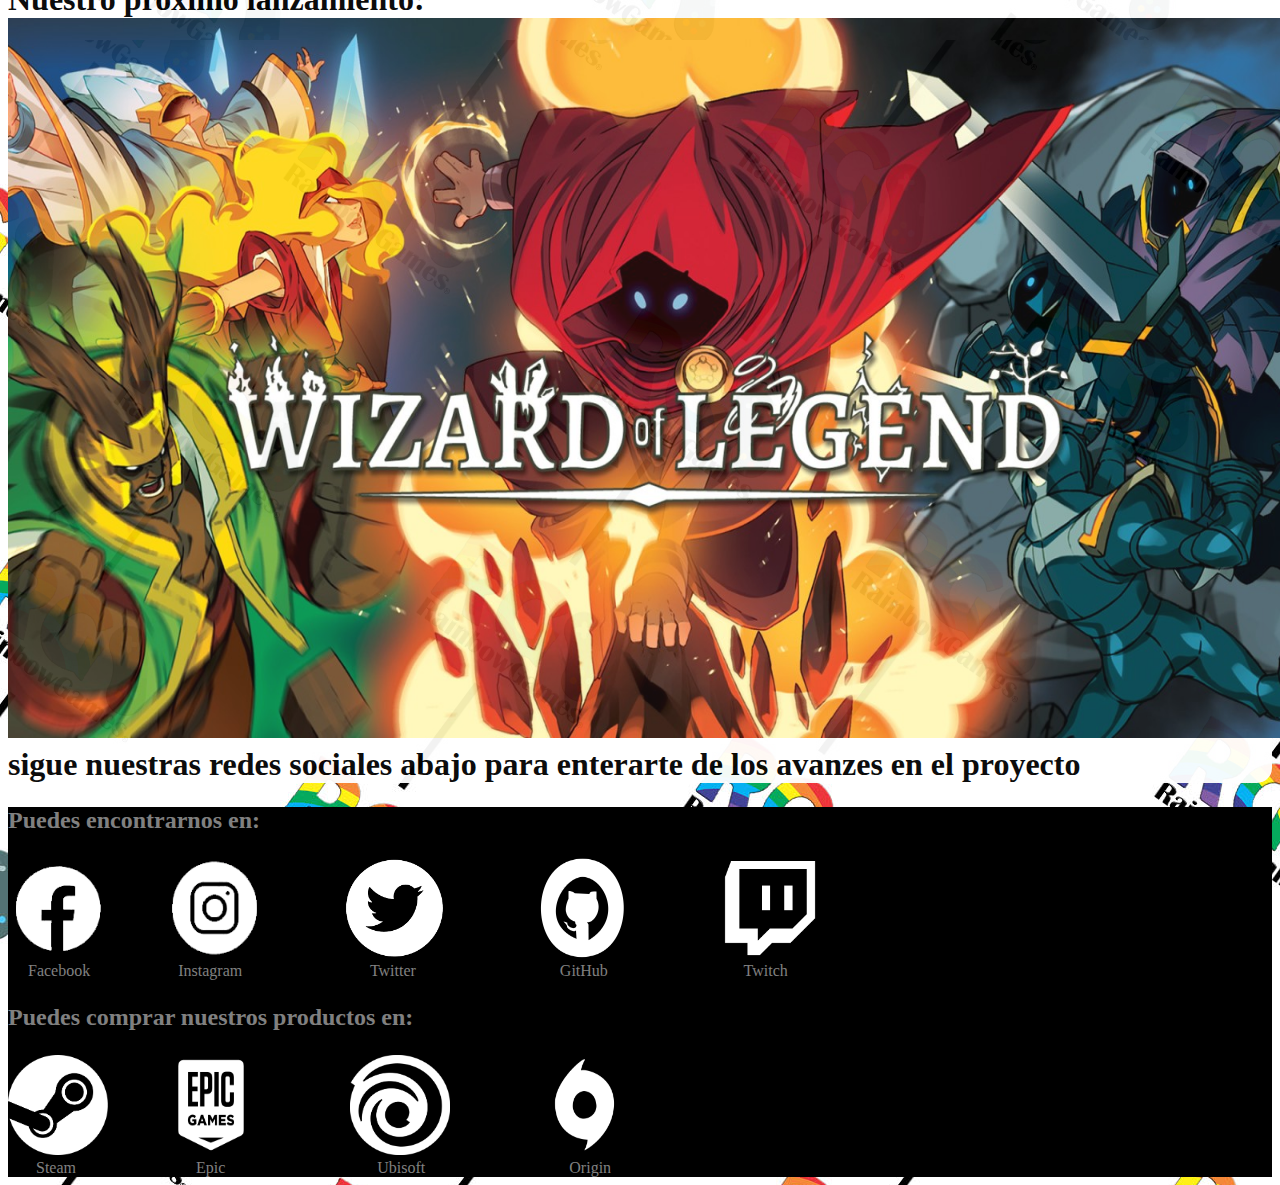
<file: ProyectoFinalRainbowGames/Proyectos.html>
<!DOCTYPE html>
<html lang="en">
<head>
    <meta charset="UTF-8">
    <meta http-equiv="X-UA-Compatible" content="IE=edge">
    <meta name="viewport" content="width=device-width, initial-scale=1.0">
    <link rel="stylesheet" type="text/css" href="/ProyectoFinalRainbowGames/Diseño.css">
    <title>Proyectos</title>
</head>
<body background="/ProyectoFinalRainbowGames/BackgroundRainbowGames.jpg">
    <header>
        &nbsp;&nbsp; <a href="/ProyectoFinalRainbowGames/index.html"><img src="/ProyectoFinalRainbowGames/Logo Empresa.png" width="150" height="100"></a>
       <h1> 
        &nbsp;&nbsp;&nbsp;&nbsp;  
        <a href="/ProyectoFinalRainbowGames/index.html">Inicio</a>
        &nbsp;&nbsp;&nbsp;&nbsp;&nbsp;|&nbsp;&nbsp;&nbsp;&nbsp;
        <a href="/ProyectoFinalRainbowGames/Donde_comprar.html">Donde comprar</a>
        &nbsp;&nbsp;&nbsp;&nbsp;&nbsp;|&nbsp;&nbsp;&nbsp;
        <a href="/ProyectoFinalRainbowGames/Nosotros.html">Nosotros</a>
        &nbsp;&nbsp;&nbsp;&nbsp;&nbsp;|&nbsp;&nbsp;&nbsp;
        <a href="/ProyectoFinalRainbowGames/Proyectos.html">Proyectos</a>
        &nbsp;&nbsp;&nbsp;&nbsp;&nbsp;|&nbsp;&nbsp;&nbsp;
        <a href="/ProyectoFinalRainbowGames/Contactanos.html">Contactanos</a>   
        &nbsp;&nbsp;&nbsp;&nbsp;&nbsp;|&nbsp;&nbsp;&nbsp;
        <a href="/ProyectoFinalRainbowGames/Politicas_y_condiciones.html">Politicas y condiciones</a></h1>
    </header>

    <main>
        <p>
            <h1>Proyectos</h1>
        </p>
        <p>
            <h1>Proyectos terminados:</h1>
            <img src="/ProyectoFinalRainbowGames/juego1.jpg" width="1280" height="720">    
            <img src="/ProyectoFinalRainbowGames/juego2.jpg" width="1280" height="720">   
            <img src="/ProyectoFinalRainbowGames/juego3.jfif" width="1280" height="720">   
            <img src="/ProyectoFinalRainbowGames/juego 4.jfif" width="1280" height="720">   
        </p>

        <p>
            <h1>Nuestro proximo lanzamiento: <br>
            <img src="/ProyectoFinalRainbowGames/juego5.jpg" width="1280" height="720"> <br>
            sigue nuestras redes sociales abajo para enterarte de los avanzes en el proyecto </h1>
            
        </p>
    </main>

    <footer>
        <h2><p>Puedes encontrarnos en:</p></h1>
            <span>
            <a href="www.facebook.com"><img src="/ProyectoFinalRainbowGames/facebook.png" width="100" height="100"></a>
            &nbsp;&nbsp;&nbsp;&nbsp;&nbsp;&nbsp;&nbsp;&nbsp;&nbsp;&nbsp;&nbsp;&nbsp;
            <a href="www.facebook.com"><img src="/ProyectoFinalRainbowGames/instagram..png" width="100" height="100"></a> 
            &nbsp;&nbsp;&nbsp;&nbsp;&nbsp;&nbsp;&nbsp;&nbsp;&nbsp;&nbsp;&nbsp;&nbsp;&nbsp;&nbsp;&nbsp;&nbsp;&nbsp;&nbsp;
            <a href="www.twitter.com"><img src="/ProyectoFinalRainbowGames/twitter logo.png" width="100" height="100"></a> 
            &nbsp;&nbsp;&nbsp;&nbsp;&nbsp;&nbsp;&nbsp;&nbsp;&nbsp;&nbsp;&nbsp;&nbsp;&nbsp;&nbsp;&nbsp;&nbsp;&nbsp;&nbsp;&nbsp;&nbsp;
            <a href="www.github.com"><img src="/ProyectoFinalRainbowGames/githublogo.png" width="100" height="100"></a> 
            &nbsp;&nbsp;&nbsp;&nbsp;&nbsp;&nbsp;&nbsp;&nbsp;&nbsp;&nbsp;&nbsp;&nbsp;&nbsp;&nbsp;&nbsp;&nbsp;&nbsp;&nbsp;&nbsp;&nbsp;
            <a href="www.twitch.com"><img src="/ProyectoFinalRainbowGames/twitch.png" width="100" height="100"></a><br>
            &nbsp;&nbsp;&nbsp;&nbsp;
            Facebook 
            &nbsp;&nbsp;&nbsp;&nbsp;&nbsp;&nbsp;&nbsp;&nbsp;&nbsp;&nbsp;&nbsp;&nbsp;&nbsp;&nbsp;&nbsp;&nbsp;&nbsp;&nbsp;&nbsp;&nbsp;
            Instagram
            &nbsp;&nbsp;&nbsp;&nbsp;&nbsp;&nbsp;&nbsp;&nbsp;&nbsp;&nbsp;&nbsp;&nbsp;&nbsp;&nbsp;&nbsp;&nbsp;&nbsp;&nbsp;&nbsp;&nbsp;&nbsp;&nbsp;&nbsp;&nbsp;&nbsp;&nbsp;&nbsp;&nbsp;&nbsp;&nbsp;
            Twitter 
            &nbsp;&nbsp;&nbsp;&nbsp;&nbsp;&nbsp;&nbsp;&nbsp;&nbsp;&nbsp;&nbsp;&nbsp;&nbsp;&nbsp;&nbsp;&nbsp;&nbsp;&nbsp;&nbsp;&nbsp;&nbsp;&nbsp;&nbsp;&nbsp;&nbsp;&nbsp;&nbsp;&nbsp;&nbsp;&nbsp;&nbsp;&nbsp;&nbsp;&nbsp;
            GitHub
            &nbsp;&nbsp;&nbsp;&nbsp;&nbsp;&nbsp;&nbsp;&nbsp;&nbsp;&nbsp;&nbsp;&nbsp;&nbsp;&nbsp;&nbsp;&nbsp;&nbsp;&nbsp;&nbsp;&nbsp;&nbsp;&nbsp;&nbsp;&nbsp;&nbsp;&nbsp;&nbsp;&nbsp;&nbsp;&nbsp;&nbsp;&nbsp;
            Twitch
            </span>
    
            <h2><p>Puedes comprar nuestros productos en:</p></h2>
            <span>
            <a href="www.steam.com"><img src="/ProyectoFinalRainbowGames/steam logo.png" width="100" height="100"></a>
            &nbsp;&nbsp;&nbsp;&nbsp;&nbsp;
            <a href="www.epic.com"><img src="/ProyectoFinalRainbowGames/epic logo.jpg" width="150" height="100"></a>
            &nbsp;&nbsp;&nbsp;&nbsp;&nbsp;&nbsp;&nbsp;&nbsp;&nbsp;&nbsp;&nbsp;&nbsp;&nbsp;&nbsp;
            <a href="www.epic.com"><img src="/ProyectoFinalRainbowGames/ubisoft.png" width="100" height="100"></a>
            &nbsp;&nbsp;&nbsp;&nbsp;&nbsp;&nbsp;&nbsp;&nbsp;&nbsp;&nbsp;&nbsp;&nbsp;&nbsp;&nbsp;&nbsp;&nbsp;&nbsp;&nbsp;&nbsp;
            <a href="www.epic.com"><img src="/ProyectoFinalRainbowGames/origin.png" width="100" height="100"></a> <br>
            &nbsp;&nbsp;&nbsp;&nbsp;&nbsp;&nbsp;
            Steam
            &nbsp;&nbsp;&nbsp;&nbsp;&nbsp;&nbsp;&nbsp;&nbsp;&nbsp;&nbsp;&nbsp;&nbsp;&nbsp;&nbsp;&nbsp;&nbsp;&nbsp;&nbsp;&nbsp;&nbsp;&nbsp;&nbsp;&nbsp;&nbsp;&nbsp;&nbsp;&nbsp;&nbsp;
            Epic
            &nbsp;&nbsp;&nbsp;&nbsp;&nbsp;&nbsp;&nbsp;&nbsp;&nbsp;&nbsp;&nbsp;&nbsp;&nbsp;&nbsp;&nbsp;&nbsp;&nbsp;&nbsp;&nbsp;&nbsp;&nbsp;&nbsp;&nbsp;&nbsp;&nbsp;&nbsp;&nbsp;&nbsp;&nbsp;&nbsp;&nbsp;&nbsp;&nbsp;&nbsp;&nbsp;&nbsp;
            Ubisoft
            &nbsp;&nbsp;&nbsp;&nbsp;&nbsp;&nbsp;&nbsp;&nbsp;&nbsp;&nbsp;&nbsp;&nbsp;&nbsp;&nbsp;&nbsp;&nbsp;&nbsp;&nbsp;&nbsp;&nbsp;&nbsp;&nbsp;&nbsp;&nbsp;&nbsp;&nbsp;&nbsp;&nbsp;&nbsp;&nbsp;&nbsp;&nbsp;&nbsp;&nbsp;
            Origin
            </span> 
    </footer>
</body>
</html>
</file>
<file: Practica1cUnidad4php/CSSPractica25.css>
header{
	background-color: grey;
	border-radius: 15px;
}
h1{
	color: black;
}
h2{
	color: white;
}
h3{
	color: black;
}
footer{
	background-color: gray;
	border-radius: 15px;
}

img{
	box-sizing: border-box;
	border: solid #000000 2px; 
	padding: 5px;
	text-align: center;
	border-radius: 15px;
	width: 300px;
	height: 300px;
}

p{
	color: black;
}

a{
	color: black;
}
</file>
<file: ProyectoFinalRainbowGames/Diseño.css>
header
{
    border-radius: 15px;
    color: black;
    background-color: gray;
     /* Enable flex mode. */
     display: flex; 
        
     /* Spread out the elements inside the header. */
     

     /* Align items vertically in the center. */
     align-items: center;
}

main{
 background-color: white;
 border-radius: 15px;
 opacity: 95%;
}

footer{
    color: gray;
    background-color: black;
}

a:link, a:visited, a:active {
    text-decoration:none;
    color: black;
}
</file>
